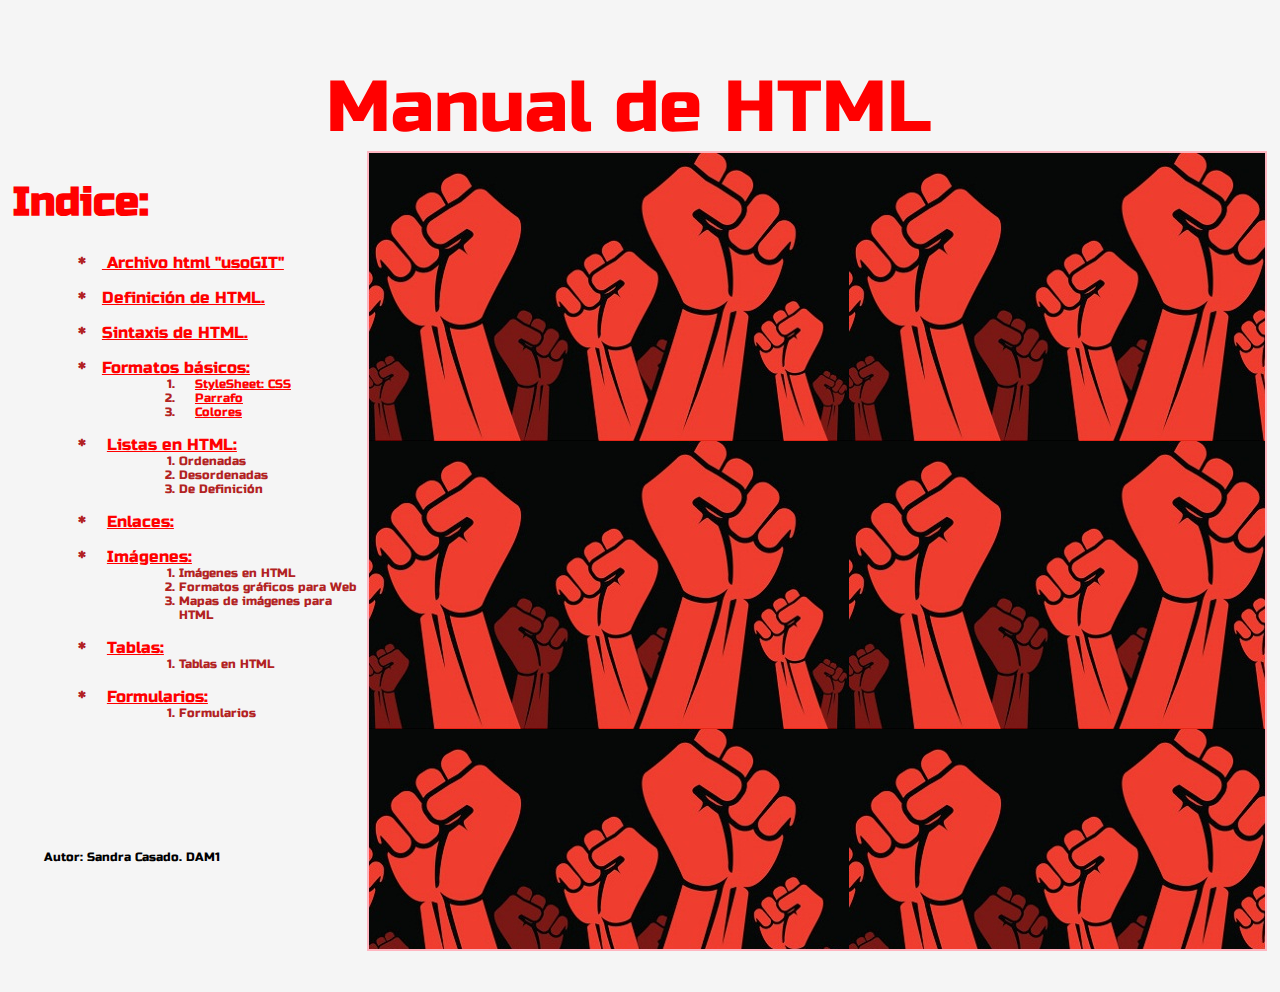
<file: index.html>
<!doctype html>
<html>
    <head>
        <title>Index</title>
        <meta charset="utf-8">
        <meta name="Author" content="Sandra">
        <link type="text/css" rel="stylesheet" href="estilos.css"> 
    </head>
    <body>  
      <header>Manual de HTML</header>
        <table width="900" height="800" align="right">
            <tbody>
                <tr>
                   <td background="manual.jpg"></td>
                </tr>
            </tbody> 
        </table>      
    <h1><b>Indice:</b></h1>
    <ol>*<a href="usoGIT.html"> Archivo html "usoGIT"</a></ol>
    <ol>*<a href="definicion HTML.html">Definición de HTML.</a></ol>
    <ol>*<a href="sintaxis html.html">Sintaxis de HTML.</a></ol>
    <ol start="1">*<a href= formatos_basicos.html>Formatos básicos:</a>
        <li> <a href="hoja de estilo.html">StyleSheet: CSS</a></li>
        <li> <a href="parrafos.html">Parrafo</a></li>
        <li><a href="colores.html"> Colores</a></li>
    </ol>
    <ol start="1">* <a href="listas.html">Listas en HTML:</a>
        <li> Ordenadas</li>
        <li> Desordenadas</li>
        <li> De Definición</li>

    </ol>
    <ol start="1">* <a href="enlaces.html"> Enlaces:</a>       
    </ol>
    <ol start="1">* <a href="Imagenes.html">Imágenes:</a>
        <li> Imágenes en HTML</li>
        <li> Formatos gráficos para Web</li>
        <li> Mapas de imágenes para HTML</li>
    </ol>
    <ol start="1">* <a href="tablas.html">Tablas:</a> 
        <li> Tablas en HTML</li>
    </ol>
    <ol start="1">* <a href="formularios.html">Formularios:</a> 
        <li>Formularios</li>
    </ol>
    <br>
    <br>
    <br>
    <br>
    <br>
    <footer><p>Autor: Sandra Casado. DAM1</p></footer> 
</body>
</html>
</file>
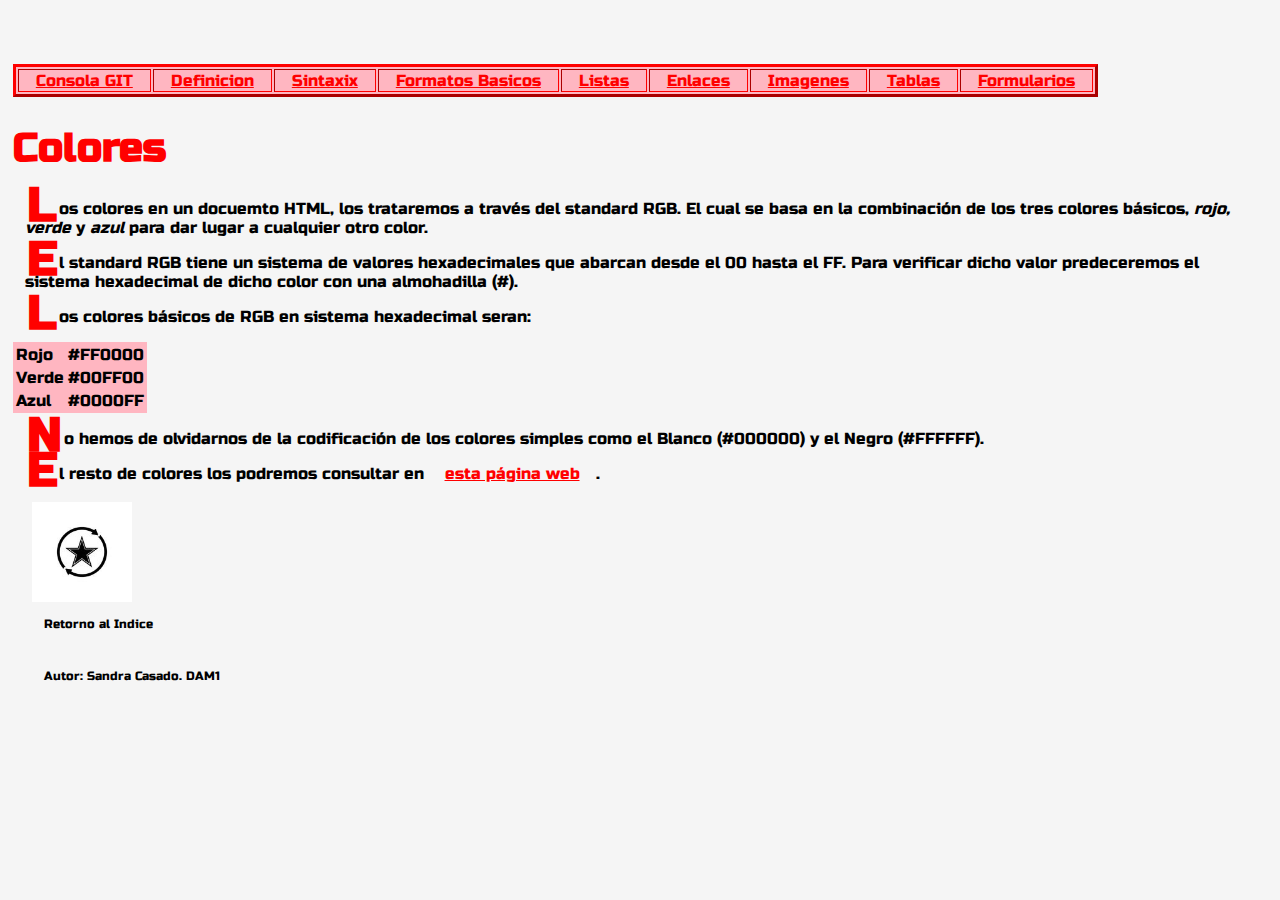
<file: colores.html>
<!doctype html>
<html>
    <head>
        <title>Colores</title>
        <meta charset="utf-8">
        <meta name="Author" content="Sandra">
        <link type="text/css" rel="stylesheet" href="estilos.css"> 
    </head>
    <body>
        <table border="3">
            <tbody>
                <tr>
                    <td><a href="usoGit.html">Consola GIT</a></td>
                    <td><a href="definicion HTML.html">Definicion</a></td>
                    <td><a href="sintaxis html.html">Sintaxix</a></td>
                    <td><a href="formatos_basicos.html">Formatos Basicos</a></td>
                    <td><a href="listas.html">Listas</a></td>
                    <td><a href="enlaces">Enlaces</a></td>
                    <td><a href="Imagenes.html">Imagenes</a></td>
                    <td><a href="tablas.html">Tablas</a></td>
                    <td><a href="formularios">Formularios</a></td>
                </tr>
            </tbody>
        </table>
        <h1>Colores</h1>
        <div id="normal">
            <p>Los colores en un docuemto HTML, los trataremos a través del standard RGB. El cual se basa en la combinación de los tres colores básicos, <i>rojo, verde</i> y <i>azul</i> para dar lugar a cualquier otro color.</p>
            <p>El standard RGB tiene un sistema de valores hexadecimales que abarcan desde el 00 hasta el FF. Para verificar dicho valor predeceremos el sistema hexadecimal de dicho color con una almohadilla (#).</p>
            <p>Los colores básicos de RGB en sistema hexadecimal seran:</p>
            <table>
                <tbody>
                    <tr>
                        <td>Rojo</td>
                        <td>#FF0000</td>
                    </tr>
                    <tr>
                        <td>Verde</td>
                        <td>#00FF00</td>
                    </tr>
                    <tr>
                        <td>Azul</td>
                        <td>#0000FF</td>
                    </tr>
                </tbody>
            </table>
            <p>No hemos de olvidarnos de la codificación de los colores simples como el Blanco (#000000) y el Negro (#FFFFFF).</p>
            <p>El resto de colores  los podremos consultar en <a href="https://www.w3schools.com/w3css/w3css_colors.asp">esta página web</a>.</p>
        </div>
        <footer>
            <img src="retorno.jpg"  width="100" height="100"alt="Retorno al Indice" usemap="#retorno">
        <map name="retorno">
            <area shape="circle" coords="50,50,50" href="index.html" alt="Retorno al Indice">
        </map>
        <p>Retorno al Indice</p>
        <br>
        <p>Autor: Sandra Casado. DAM1</p>
        </footer>      
    </body>
</html>
</file>
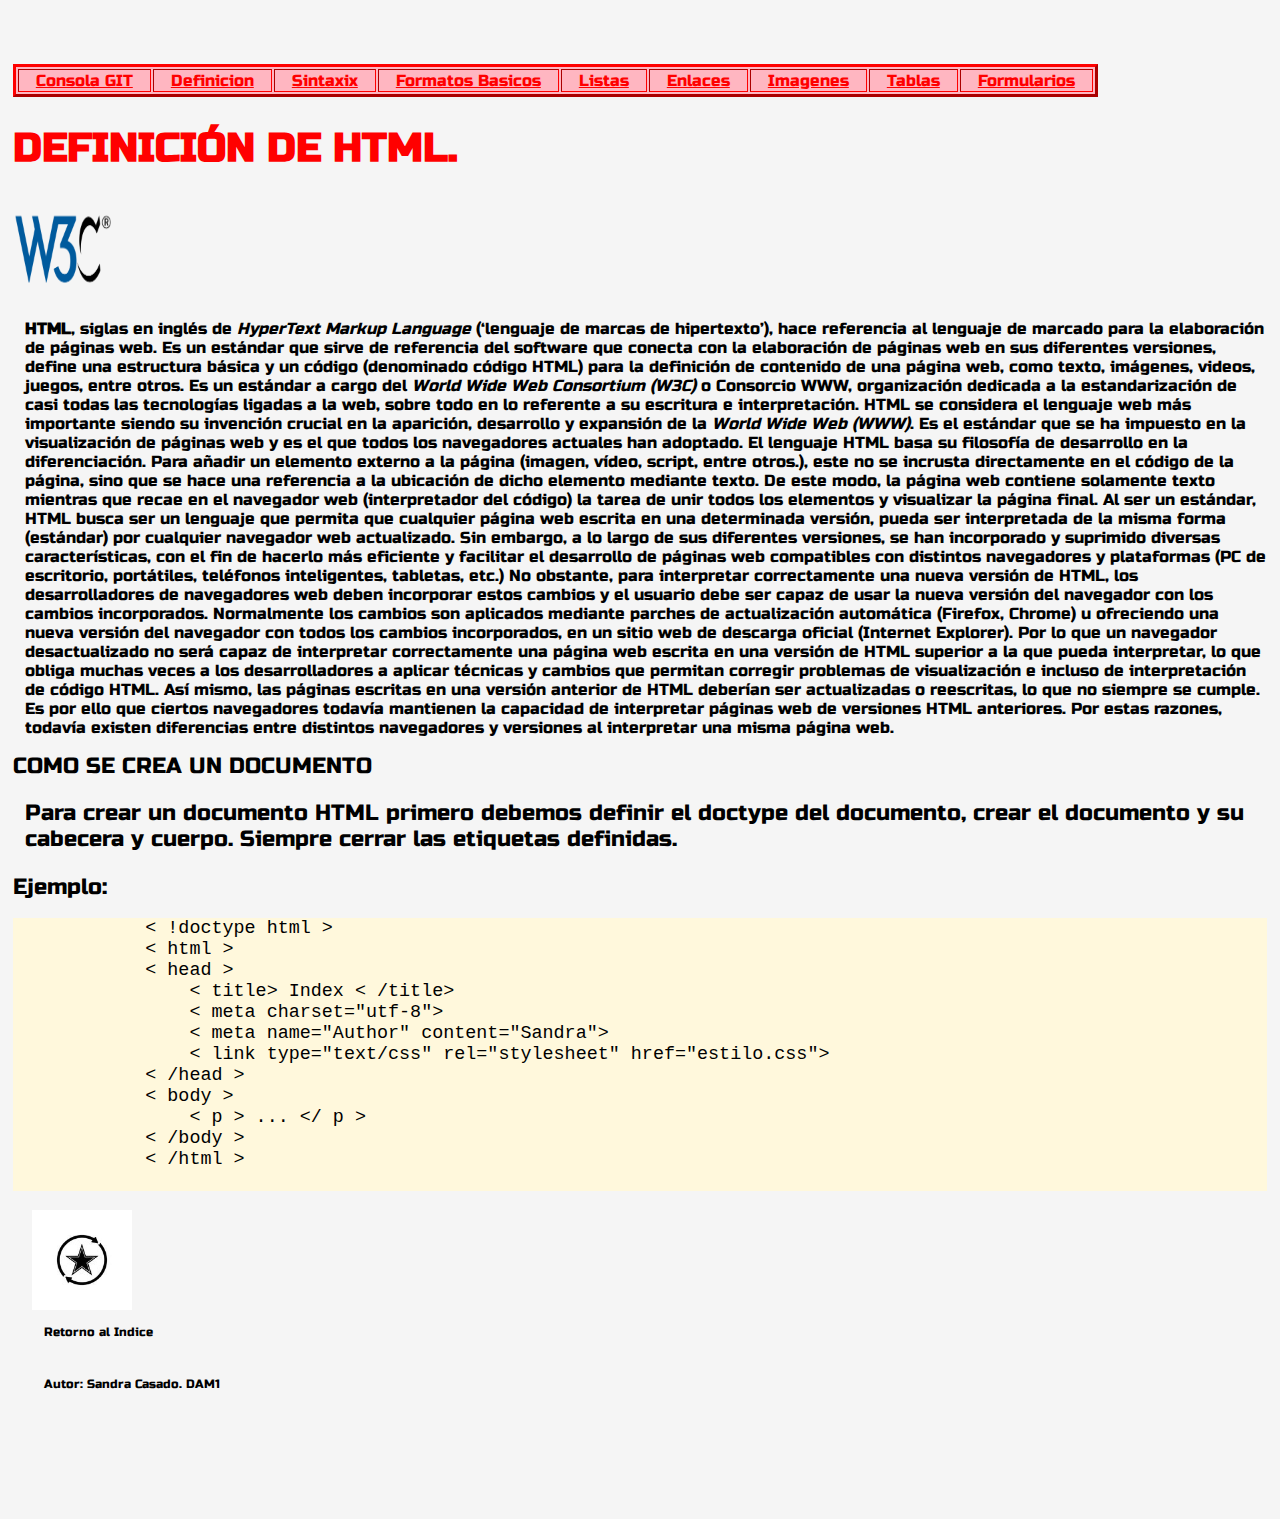
<file: definicion HTML.html>
<!doctype html>
<html>
    <head>
        <title>Definicion HTML</title>
        <meta charset="utf-8">
        <meta name="Author" content="Sandra">
        <link type="text/css" rel="stylesheet" href="estilos.css"> 
    </head>
    <body>
        <table border="3">
            <tbody>
                <tr>
                <td><a href="usoGit.html">Consola GIT</a></td>
				<td><a href="definicion HTML.html">Definicion</a></td>
				<td><a href="sintaxis html.html">Sintaxix</a></td>
				<td><a href="formatos_basicos.html">Formatos Basicos</a></td>
				<td><a href="listas.html">Listas</a></td>
				<td><a href="enlaces">Enlaces</a></td>
				<td><a href="Imagenes.html">Imagenes</a></td>
				<td><a href="tablas.html">Tablas</a></td>
				<td><a href="formularios">Formularios</a></td>
                </tr>
            </tbody>
        </table>
        <h1>DEFINICIÓN DE HTML.</h1>
        <nav>
            <img src="W3C.png"  width="100" height="100"alt="W3C" usemap="#W3C">
            <map name="W3C">
                <area shape="circle" coords="50,50,50" href="https://html.spec.whatwg.org/multipage/" alt="W3C">
            </map>
        </nav>
        <p>
        <b>HTML</b>, siglas en inglés de <i>HyperText Markup Language</i> (‘lenguaje de marcas de hipertexto’), hace referencia al lenguaje de marcado para la elaboración de páginas web. 
        Es un estándar que sirve de referencia del software que conecta con la elaboración de páginas web en sus diferentes versiones, define una estructura básica y un código (denominado código HTML) para la definición de contenido de una página web, como texto, imágenes, videos, juegos, entre otros. 
        Es un estándar a cargo del<i> World Wide Web Consortium (W3C)</i> o Consorcio WWW, organización dedicada a la estandarización de casi todas las tecnologías ligadas a la web, sobre todo en lo referente a su escritura e interpretación. 
        HTML se considera el lenguaje web más importante siendo su invención crucial en la aparición, desarrollo y expansión de la<i> World Wide Web (WWW)</i>. 
        Es el estándar que se ha impuesto en la visualización de páginas web y es el que todos los navegadores actuales han adoptado. El lenguaje HTML basa su filosofía de desarrollo en la diferenciación. Para añadir un elemento externo a la página (imagen, vídeo, script, entre otros.), este no se incrusta directamente en el código de la página, sino que se hace una referencia a la ubicación de dicho elemento mediante texto. De este modo, la página web contiene solamente texto mientras que recae en el navegador web (interpretador del código) la tarea de unir todos los elementos y visualizar la página final. Al ser un estándar, HTML busca ser un lenguaje que permita que cualquier página web escrita en una determinada versión, pueda ser interpretada de la misma forma (estándar) por cualquier navegador web actualizado. Sin embargo, a lo largo de sus diferentes versiones, se han incorporado y suprimido diversas características, con el fin de hacerlo más eficiente y facilitar el desarrollo de páginas web compatibles con distintos navegadores y plataformas (PC de escritorio, portátiles, teléfonos inteligentes, tabletas, etc.) No obstante, para interpretar correctamente una nueva versión de HTML, los desarrolladores de navegadores web deben incorporar estos cambios y el usuario debe ser capaz de usar la nueva versión del navegador con los cambios incorporados. Normalmente los cambios son aplicados mediante parches de actualización automática (Firefox, Chrome) u ofreciendo una nueva versión del navegador con todos los cambios incorporados, en un sitio web de descarga oficial (Internet Explorer). Por lo que un navegador desactualizado no será capaz de interpretar correctamente una página web escrita en una versión de HTML superior a la que pueda interpretar, lo que obliga muchas veces a los desarrolladores a aplicar técnicas y cambios que permitan corregir problemas de visualización e incluso de interpretación de código HTML. Así mismo, las páginas escritas en una versión anterior de HTML deberían ser actualizadas o reescritas, lo que no siempre se cumple. Es por ello que ciertos navegadores todavía mantienen la capacidad de interpretar páginas web de versiones HTML anteriores. Por estas razones, todavía existen diferencias entre distintos navegadores y versiones al interpretar una misma página web.
        </P>
        <section>COMO SE CREA UN DOCUMENTO 
            <p>Para crear un documento HTML primero debemos definir el doctype del documento, crear el documento y su cabecera y cuerpo. Siempre cerrar las etiquetas definidas.</p>
        </section>
        <section>Ejemplo:
        <pre class="ejemplo">
            &lt !doctype html &gt
            &lt html &gt
            &lt head &gt
                &lt title&gt Index &lt /title&gt
                &lt meta charset="utf-8"&gt
                &lt meta name="Author" content="Sandra"&gt
                &lt link type="text/css" rel="stylesheet" href="estilo.css"&gt
            &lt /head &gt
            &lt body &gt
                &lt p &gt ... &lt/ p &gt
            &lt /body &gt
            &lt /html &gt
        </pre>    
        </section>
        <footer>
            <img src="retorno.jpg"  width="100" height="100"alt="Retorno al Indice" usemap="#retorno">
        <map name="retorno">
            <area shape="circle" coords="50,50,50" href="index.html" alt="Retorno al Indice">
        </map>
        <p>Retorno al Indice</p>
        <br>
        <p>Autor: Sandra Casado. DAM1</p>
        </footer>  
    </body>
</html>
</file>
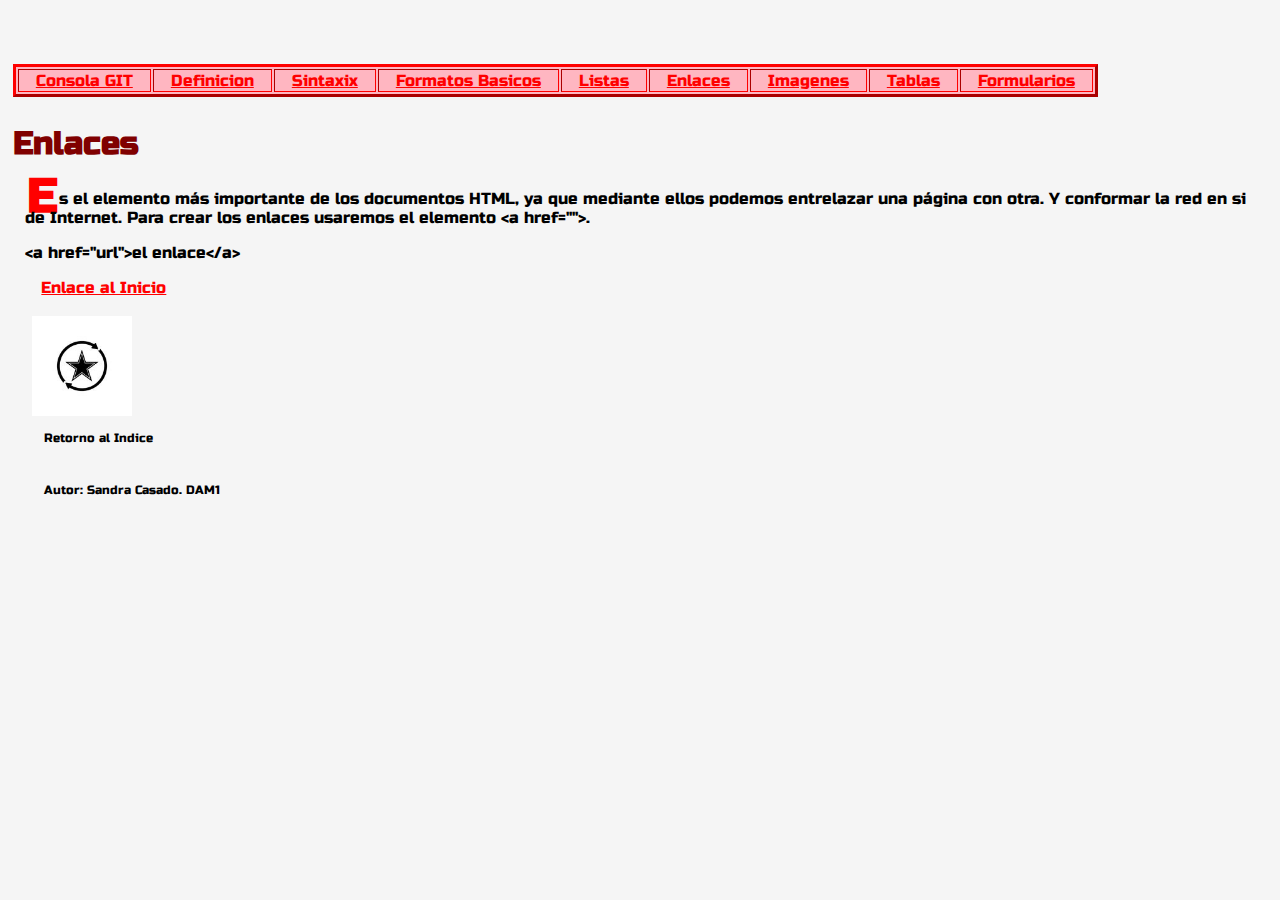
<file: enlaces.html>
<!doctype html>
<html>
    <head>
        <title>enlaces</title>
        <meta charset="utf-8">
        <meta name="Author" content="Sandra">
        <link type="text/css" rel="stylesheet" href="estilos.css"> 
    </head>
    <body>
        <table border="3">
            <tbody>
                <tr>
                <td><a href="usoGit.html">Consola GIT</a></td>
				<td><a href="definicion HTML.html">Definicion</a></td>
				<td><a href="sintaxis html.html">Sintaxix</a></td>
				<td><a href="formatos_basicos.html">Formatos Basicos</a></td>
				<td><a href="listas.html">Listas</a></td>
				<td><a href="enlaces">Enlaces</a></td>
				<td><a href="Imagenes.html">Imagenes</a></td>
				<td><a href="tablas.html">Tablas</a></td>
				<td><a href="formularios">Formularios</a></td>
                </tr>
            </tbody>
        </table>
        <h2>Enlaces</h2>
    <div id="normal">
        <p>Es el elemento más importante de los documentos HTML, ya que mediante ellos podemos entrelazar una página con otra. Y conformar la red en si de Internet. Para crear los enlaces usaremos el elemento &lt;a href=""&gt;.</p>
    </div>
        <p>&lt;a href="url"&gt;el enlace&lt;/a&gt;</p>
        <p><a href="index.html">Enlace al Inicio</a></p>
    
    <footer>
		<img src="retorno.jpg"  width="100" height="100"alt="Retorno al Indice" usemap="#retorno">
	<map name="retorno">
		<area shape="circle" coords="50,50,50" href="index.html" alt="Retorno al Indice">
	</map>
    <p>Retorno al Indice</p>
    <br>
        <p>Autor: Sandra Casado. DAM1</p>
	</footer>       
    </body>
    
</html>
</file>
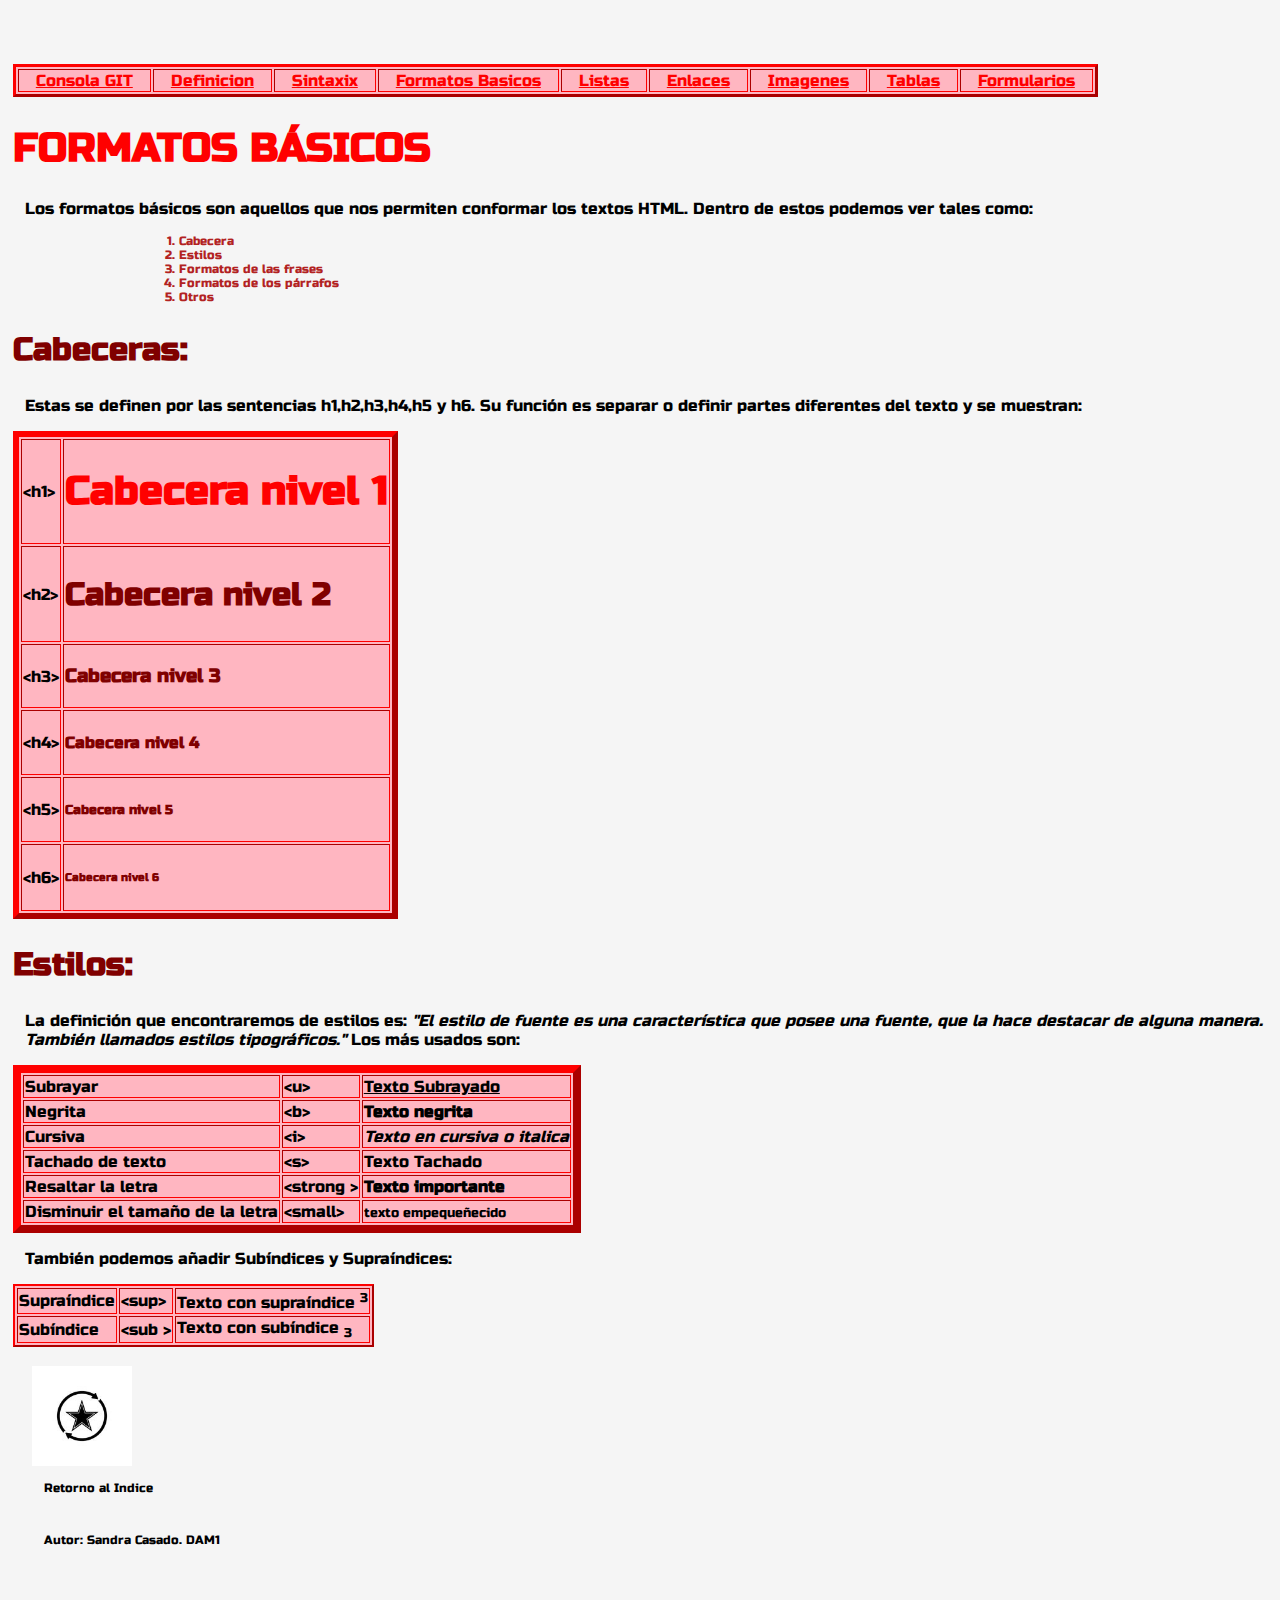
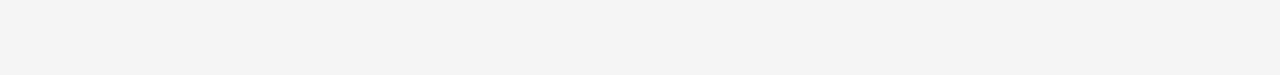
<file: formatos_basicos.html>
<!doctype html>
<html>
    <head>
        <title>formatos basicos html.</title>
        <meta charset="utf-8">
        <meta name="Author" content="Sandra">
        <link type="text/css" rel="stylesheet" href="estilos.css"> 
    </head>
    <body>
        <table border="3">
            <tbody>
                <tr>
                <td><a href="usoGit.html">Consola GIT</a></td>
				<td><a href="definicion HTML.html">Definicion</a></td>
				<td><a href="sintaxis html.html">Sintaxix</a></td>
				<td><a href="formatos_basicos.html">Formatos Basicos</a></td>
				<td><a href="listas.html">Listas</a></td>
				<td><a href="enlaces">Enlaces</a></td>
				<td><a href="Imagenes.html">Imagenes</a></td>
				<td><a href="tablas.html">Tablas</a></td>
				<td><a href="formularios">Formularios</a></td>
                </tr>
            </tbody>
        </table>
       <h1>FORMATOS BÁSICOS</h1>
       <p>Los formatos básicos son aquellos que nos permiten conformar los textos HTML. Dentro de estos podemos ver tales como:</p>
       <ol start="1">
           <li>Cabecera</li>
           <li>Estilos</li>
           <li>Formatos de las frases</li>
           <li>Formatos de los párrafos</li>
           <li>Otros</li>
       </ol>
       <h2>Cabeceras:</h2>
       <p>Estas se definen por las sentencias h1,h2,h3,h4,h5 y h6. Su función es separar o definir partes diferentes del texto y se muestran:</p>
       <table border="6">
       <tbody>
            <tr>
               <td>&lt;h1&gt;</td>
               <td><h1>Cabecera nivel 1</h1></td>
            </tr>
            <tr>
                <td>&lt;h2&gt;</td>
                <td><h2>Cabecera nivel 2</h2></td>
             </tr>
             <tr>
                <td>&lt;h3&gt;</td>
                <td><h3>Cabecera nivel 3</h3></td>
             </tr>
             <tr>
                <td>&lt;h4&gt;</td>
                <td><h4>Cabecera nivel 4</h4></td>
             </tr>
             <tr>
                <td>&lt;h5&gt;</td>
                <td><h5>Cabecera nivel 5</h5></td>
             </tr>
             <tr>
                <td>&lt;h6&gt;</td>
                <td><h6>Cabecera nivel 6</h6></td>
             </tr>            
       </tbody> 
       </table>
       <h2>Estilos:</h2>
       <p>La definición que encontraremos de estilos es:<i> "El estilo de fuente es una característica que posee una fuente, que la hace destacar de alguna manera. También llamados estilos tipográficos."</i> Los más usados son:</p>
       <table border="8">
           <tbody>
               <tr>
                   <td>Subrayar</td>
                   <td>&lt;u&gt;</td>
                   <td><u>Texto Subrayado</u></td>
               </tr>
               <tr>
                    <td>Negrita</td>
                    <td>&lt;b&gt;</td>
                    <td><b>Texto negrita</b></td>
                </tr>
                <tr>
                    <td>Cursiva</td>
                    <td>&lt;i&gt;</td>
                    <td><i>Texto en cursiva o italica</i></td>
                </tr>
                <tr>
                     <td>Tachado de texto</td>
                     <td>&lt;s&gt;</td>
                     <td>Texto Tachado</td>
                 </tr>               
                 <tr>
                    <td>Resaltar la letra</td>
                    <td>&lt;strong &gt;</td>
                    <td><strong>Texto importante</strong></td>
                </tr>
                <tr>
                     <td>Disminuir el tamaño de la letra</td>
                     <td>&lt;small&gt;</td>
                     <td><small>texto empequeñecido</small></td>
                 </tr>
           </tbody>
       </table>
       <p>También podemos añadir Subíndices y Supraíndices:</p>
       <table border="2">
           <tbody>
               <tr>
                   <td>Supraíndice</td>
                   <td>&lt;sup&gt;</td>
                   <td>Texto con supraíndice <sup>3</sup></td>
                </tr>
                <tr>
                    <td>Subíndice</td>
                    <td>&lt;sub &gt;</td>
                    <td>Texto con subíndice <sub>3</sub></td>
                </tr>

           </tbody>
       </table>
       <footer>
		<img src="retorno.jpg"  width="100" height="100"alt="Retorno al Indice" usemap="#retorno">
	<map name="retorno">
		<area shape="circle" coords="50,50,50" href="index.html" alt="Retorno al Indice">
	</map>
    <p>Retorno al Indice</p>
    <br>
        <p>Autor: Sandra Casado. DAM1</p>
	</footer>  
    </body>
</html>
</file>
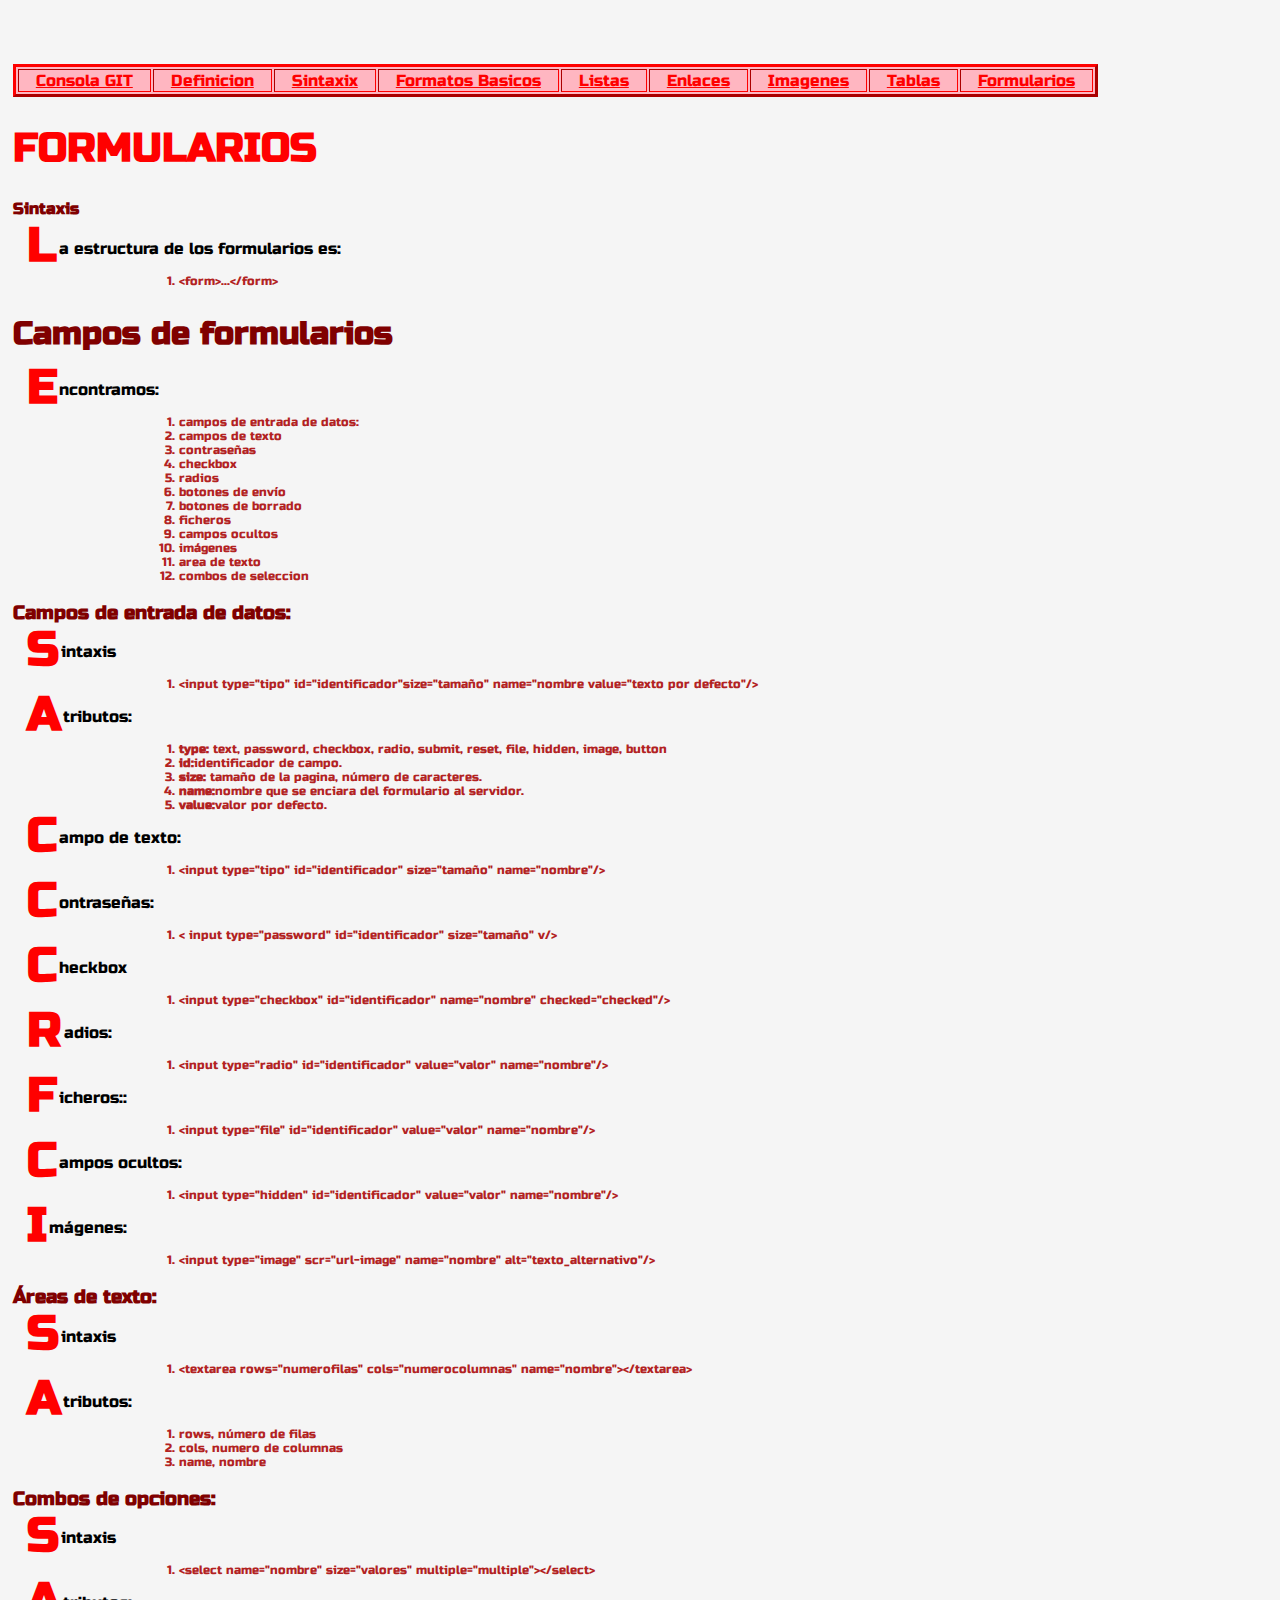
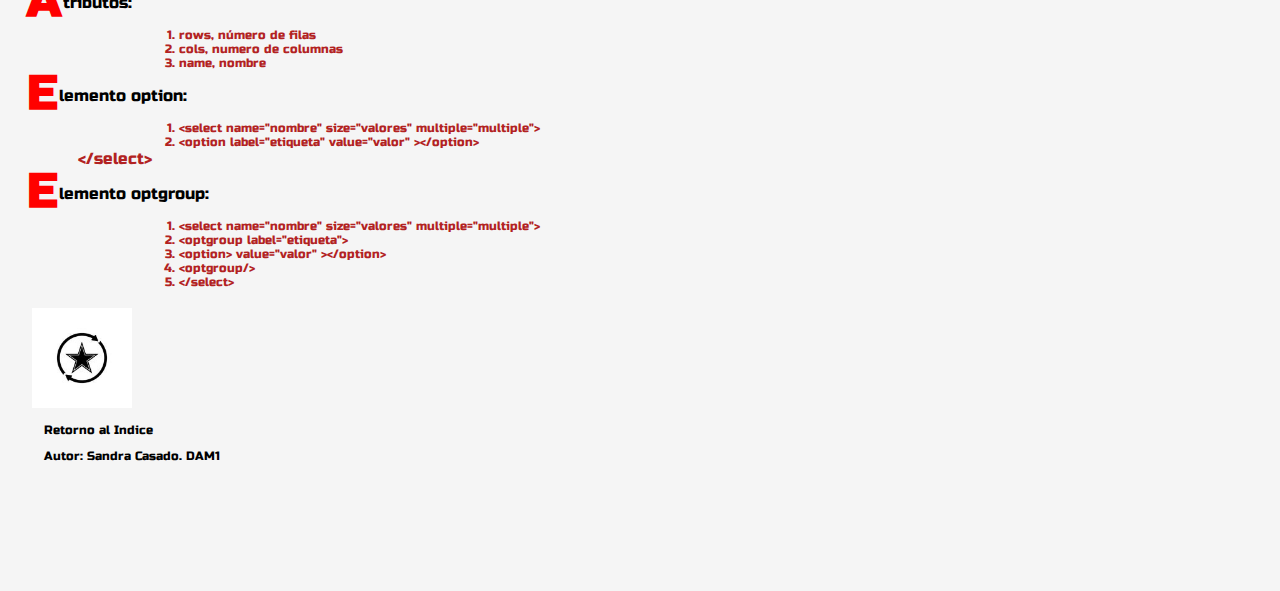
<file: formularios.html>
<!doctype html>
<html>
    <head>
        <title>formularios</title>
        <meta charset="utf-8">
        <meta name="Author" content="Sandra">
        <link type="text/css" rel="stylesheet" href="estilos.css"> 
    </head>
    <body>
        <table border="3">
            <tbody>
                <tr>
                    <td><a href="usoGit.html">Consola GIT</a></td>
                    <td><a href="definicion HTML.html">Definicion</a></td>
                    <td><a href="sintaxis html.html">Sintaxix</a></td>
                    <td><a href="formatos_basicos.html">Formatos Basicos</a></td>
                    <td><a href="listas.html">Listas</a></td>
                    <td><a href="enlaces">Enlaces</a></td>
                    <td><a href="Imagenes.html">Imagenes</a></td>
                    <td><a href="tablas.html">Tablas</a></td>
                    <td><a href="formularios.html">Formularios</a></td>
    
                </tr>
            </tbody>
        </table>
        <h1>FORMULARIOS</h1>
        <h4>Sintaxis</h4>
            <div id="normal">
                <p>La estructura de los formularios es:</p>
                <ol>
                    <li>&lt;form&gt;...&lt;/form&gt;</li>
                </ol>
            </div>
            <h2>Campos de formularios</h2>
            <div id="normal">
                <p>Encontramos:</p>
                <ol start="1">
                    <li>campos de entrada de datos:
                        <li>campos de texto</li>
                        <li>contraseñas</li>
                        <li>checkbox</li>
                        <li>radios</li>
                        <li>botones de envío</li>
                        <li>botones de borrado</li>
                        <li>ficheros</li>
                        <li>campos ocultos</li>
                        <li>imágenes</li>           
                    </li>
                    <li>area de texto</li>
                    <li>combos de seleccion</li>
                </ol>
            </div>
            <h3>Campos de entrada de datos:</h3>
            <div id="normal">
                <p>sintaxis</p>
            </div>
            <ol>
                <li>&lt;input type="tipo" id="identificador"size="tamaño" name="nombre value="texto por defecto"/&gt;</li>
            </ol>
            <div id="normal">
                <p>atributos:</p>
            </div>
                <ol start="i">
                    <li><b>type:</b> text, password, checkbox, radio, submit, reset, file, hidden, image, button</li>
                    <li><b>id:</b>identificador de campo.</li>
                    <li><b>size:</b> tamaño de la pagina, número de caracteres.</li>
                    <li><b>name:</b>nombre que se enciara del formulario al servidor.</li>
                    <li><b>value:</b>valor por defecto.</li>
                </ol>
                <div id="normal">
                    <p>campo de texto:</p>
                </div>
                <ol>
                    <li>&lt;input type="tipo" id="identificador" size="tamaño" name="nombre"/&gt;</li>
                </ol>
                <div id="normal">
                    <p>contraseñas:</p>
                </div>
                <ol>
                    <li>&lt; input type="password" id="identificador"  size="tamaño" v/&gt;</li>
                </ol>
                <div id="normal">
                    <p>checkbox</p>
                </div>
                <ol>
                    <li>&lt;input type="checkbox" id="identificador" name="nombre" checked="checked"/&gt;</li>
                </ol>
                <div id="normal">
                    <p>radios:</p>
                </div>
                <ol>
                    <li>&lt;input type="radio" id="identificador" value="valor" name="nombre"/&gt;</li>
                </ol>
                <div id="normal">
                    <p>ficheros::</p>
                </div>
                <ol>
                    <li>&lt;input type="file" id="identificador" value="valor" name="nombre"/&gt;</li>
                </ol>
                <div id="normal">
                    <p>campos ocultos:</p>
                </div>
                <ol>
                    <li>&lt;input type="hidden" id="identificador" value="valor" name="nombre"/&gt;</li>
                </ol>
                <div id="normal">
                    <p>imágenes:</p>
                </div>
                <ol>
                    <li>&lt;input type="image" scr="url-image" name="nombre" alt="texto_alternativo"/&gt;</li>
                </ol>
            <h3>Áreas de texto:</h3>
            <div id="normal">
                <p>sintaxis</p>
            </div>
            <ol>
                <li>&lt;textarea rows="numerofilas" cols="numerocolumnas" name="nombre"&gt;&lt;/textarea&gt;</li>
            </ol>
            <div id="normal">
                <p>atributos:</p>
            </div>
            <ol>
                <li>rows, número de filas</li>
                <li>cols, numero de columnas</li>
                <li>name, nombre</li>
            </ol>
            <h3>Combos de opciones:</h3>
            <div id="normal">
                <p>sintaxis</p>
            </div>
            <ol>
                <li>&lt;select name="nombre" size="valores" multiple="multiple"&gt;&lt;/select&gt;</li>
            </ol>
            <div id="normal">
                <p>atributos:</p>
            </div>
            <ol>
                <li>rows, número de filas</li>
                <li>cols, numero de columnas</li>
                <li>name, nombre</li>
            </ol>
            <div id="normal">
                <p>elemento option:</p>
            </div>
            <ol>
                <li>&lt;select name="nombre" size="valores" multiple="multiple"&gt;
                    <li>&lt;option label="etiqueta" value="valor" &gt;&lt;/option&gt;</li>
                &lt;/select&gt;</li>                 
            </ol>
            <div id="normal">
                <p>elemento optgroup:</p>
            </div>
            <ol>
                <li>&lt;select name="nombre" size="valores" multiple="multiple"&gt;
                    <li>&lt;optgroup label="etiqueta"&gt;</li>
                    <li>&lt;option&gt; value="valor" &gt;&lt;/option&gt;</li>
                    <li>&lt;optgroup/&gt;</li>
                <li>&lt;/select&gt;</li>                 
            </ol>
                       
        <footer>
            <img src="retorno.jpg"  width="100" height="100"alt="Retorno al Indice" usemap="#retorno">
        <map name="retorno">
            <area shape="circle" coords="50,50,50" href="index.html" alt="Retorno al Indice">
        </map>
        <p>Retorno al Indice</p>
        <p>Autor: Sandra Casado. DAM1</p>
        </footer>          
    </body>
</html>
</file>
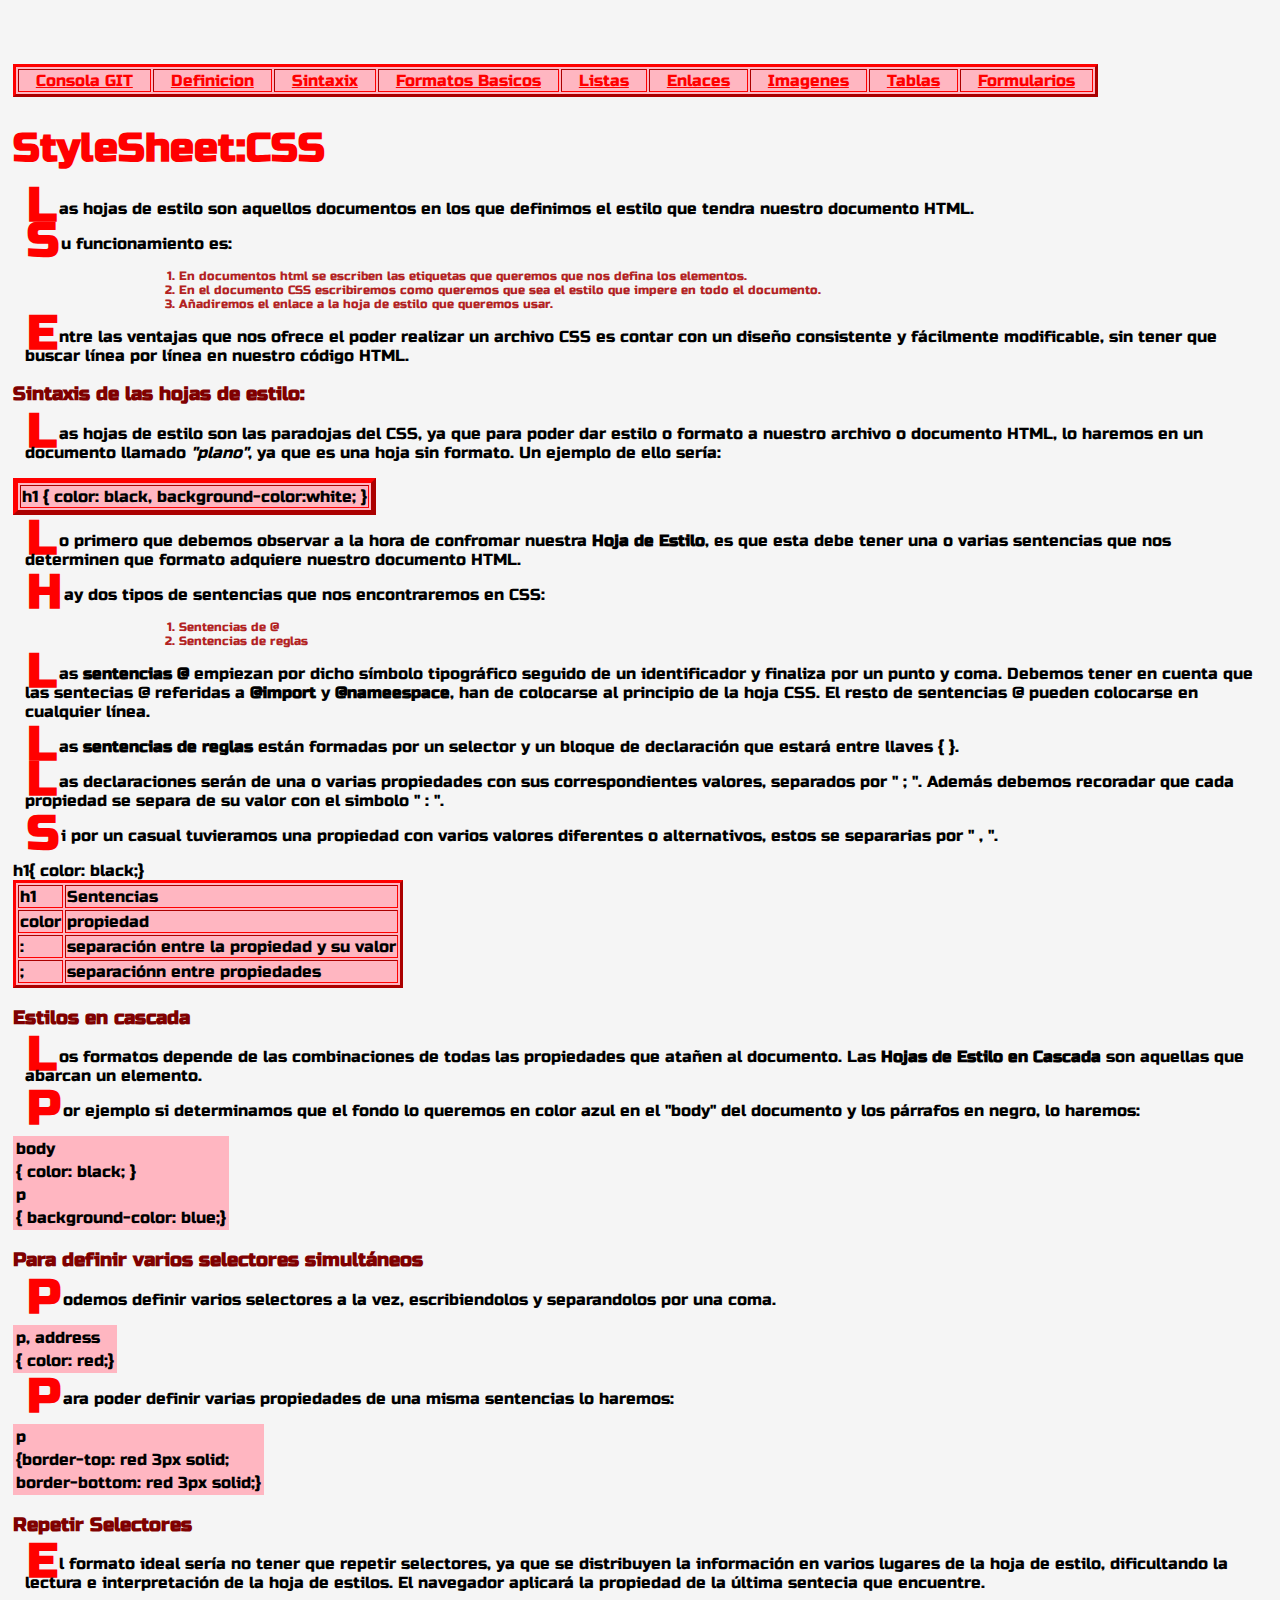
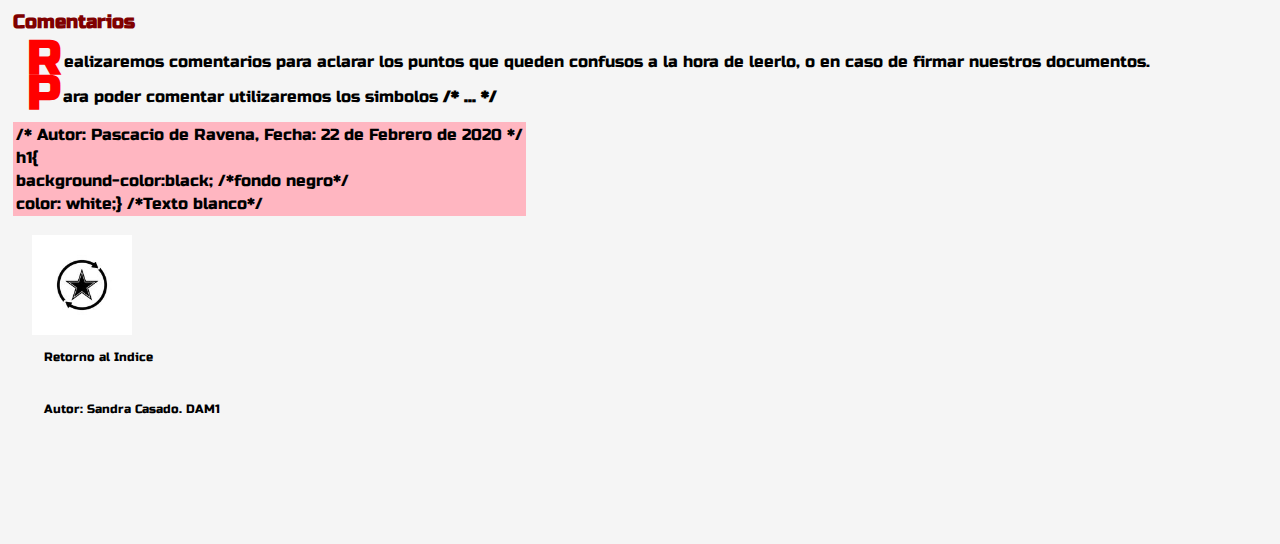
<file: hoja de estilo.html>
<!doctype html>
<html>
    <head>
        <title>StyleSheet</title>
        <meta charset="utf-8">
        <meta name="Author" content="Sandra">
        <link type="text/css" rel="stylesheet" href="estilos.css"> 
    </head>
    <body>
        <table border="3">
            <tbody>
                <tr>
                <td><a href="usoGit.html">Consola GIT</a></td>
				<td><a href="definicion HTML.html">Definicion</a></td>
				<td><a href="sintaxis html.html">Sintaxix</a></td>
				<td><a href="formatos_basicos.html">Formatos Basicos</a></td>
				<td><a href="listas.html">Listas</a></td>
				<td><a href="enlaces">Enlaces</a></td>
				<td><a href="Imagenes.html">Imagenes</a></td>
				<td><a href="tablas.html">Tablas</a></td>
				<td><a href="formularios">Formularios</a></td>
                </tr>
            </tbody>
        </table>
        <h1>StyleSheet:CSS</h1>
       <div id="normal">
           <p>Las hojas de estilo son aquellos documentos en los que definimos el estilo que tendra nuestro documento HTML.</p>
           <p>Su funcionamiento es: </p>
       </div>
       <ol start="a">
           <li>En documentos html se escriben las etiquetas que queremos que nos defina los elementos.</li>
           <li>En el documento CSS escribiremos como queremos que sea el estilo que impere en todo el documento.</li>
           <li>Añadiremos el enlace a la hoja de estilo que queremos usar.</li>
       </ol>
       <div id="normal">
           <p>Entre las ventajas que nos ofrece el poder realizar un archivo CSS es contar con un diseño consistente y fácilmente modificable, sin tener que buscar línea por línea en nuestro código HTML.</p>
       </div>
       <h3>Sintaxis de las hojas de estilo:</h3>
       <div id="normal">
           <p>Las hojas de estilo son las paradojas del CSS, ya que para poder dar estilo o formato a nuestro archivo o documento HTML, lo haremos en un documento llamado <i>"plano"</i>, ya que es una hoja sin formato. Un ejemplo de ello sería:</p>
           <table border="5">
            <tbody>
                <tr>
                    <td>h1 { color: black, background-color:white; }</td>
                </tr>
            </tbody> 
           </table>
           <p>Lo primero que debemos observar a la hora de confromar nuestra <strong>Hoja de Estilo</strong>, es que esta debe tener una o varias sentencias que nos determinen que formato adquiere nuestro documento HTML.</p>
           <p>Hay dos tipos de sentencias que nos encontraremos en CSS: </p> 
        </div>
        <ol start="*">
            <li>Sentencias de @</li>
            <li>Sentencias de reglas</li>
        </ol>
        <div id="normal">
            <p>Las <b>sentencias @</b> empiezan por dicho símbolo tipográfico seguido de un identificador y finaliza por un punto y coma. Debemos tener en cuenta que las sentecias @ referidas a <b>@import</b> y <b>@nameespace</b>, han de colocarse al principio de la hoja CSS. El resto de sentencias @ pueden colocarse en cualquier línea.</p>
            <p>Las <b>sentencias de reglas</b> están formadas por un selector y un bloque de declaración que estará entre llaves { }.</p>
            <p>Las declaraciones serán de una o varias propiedades con sus correspondientes valores, separados por " ; ". Además debemos recoradar que cada propiedad se separa de su valor con el simbolo " : ".</p>
            <p>Si por un casual tuvieramos una propiedad con varios valores diferentes o alternativos, estos se separarias por " , ".</p>
        </div>
        <table border="3">
            <thead>h1{ color: black;}</thead>
            <tbody>
                <tr>
                    <td>h1</td> <td>Sentencias</td>
                </tr>
                <tr>
                    <td>color</td><td>propiedad</td>
                </tr>
                <tr>
                    <td>:</td><td>separación entre la propiedad y su valor</td>
                </tr>
                <tr>
                    <td>;</td><td>separaciónn entre propiedades</td>
                </tr>               
            </tbody> 
           </table>
        <h3>Estilos en cascada</h3>
        <div id="normal">
            <p>Los formatos depende de las combinaciones de todas las propiedades que atañen al documento. Las <b>Hojas de Estilo en Cascada</b> son aquellas que abarcan un elemento.</p>
            <p>Por ejemplo si determinamos que el fondo lo queremos en color azul en el "body" del documento y los párrafos en negro, lo haremos:</p>
        </div>
        <table border="0">
            <tbody>
                <tr>
                    <td>body </td>
                </tr>
                <tr>
                    <td>{ color: black; }</td>
                </tr>
                <tr>
                    <td>p</td>
                </tr>
                <tr>
                <td>{ background-color: blue;}</td>
                </tr>
            </tbody>
        </table>
        <h3>Para definir varios selectores simultáneos</h3>
        <div id="normal">
            <p>Podemos definir varios selectores a la vez, escribiendolos y separandolos por una coma.</p>
        </div>
        <table id="0">
            <tbody>
                <tr>
                    <td>p, address </td>
                </tr>
                <tr>
                    <td>{ color: red;}</td>
                </tr>
            </tbody>
        </table>
        <div id="normal">
            <p>Para poder definir varias propiedades de una misma sentencias lo haremos:</p>
        </div>
        <table>
            <tbody>
                <tr>
                    <td>p</td>
                </tr>
                <tr>
                    <td>{border-top: red 3px solid;</td>
                </tr>
                <tr>
                    <td>border-bottom: red 3px solid;}</td>
                </tr>
            </tbody>
        </table>
        <h3>Repetir Selectores</h3>
        <div id="normal">
            <p>El formato ideal sería no tener que repetir selectores, ya que se distribuyen la información en varios lugares de la hoja de estilo, dificultando la lectura e interpretación de la hoja de estilos. El navegador aplicará la propiedad de la última sentecia que encuentre.</p>
        </div>
        <h3>Comentarios</h3>
        <div id="normal">
            <p>Realizaremos comentarios para aclarar los puntos que queden confusos a la hora de leerlo, o en caso de firmar nuestros documentos.</p>
            <p>Para poder comentar utilizaremos los simbolos <b>/* ... */</b></p>
        </div>
        <table>
            <tbody>
                <tr>
                    <td>/* Autor: Pascacio de Ravena, Fecha: 22 de Febrero de 2020 */</td>
                </tr>
                <tr>
                    <td>h1{</td>
                </tr>
                <tr>
                    <td>background-color:black; /*fondo negro*/</td>
                </tr>
                <tr>
                    <td>color: white;} /*Texto blanco*/</td>
                </tr>
            </tbody>
        </table>
        <footer>
            <img src="retorno.jpg"  width="100" height="100"alt="Retorno al Indice" usemap="#retorno">
        <map name="retorno">
            <area shape="circle" coords="50,50,50" href="index.html" alt="Retorno al Indice">
        </map>
        <p>Retorno al Indice</p>
        <br>
        <p>Autor: Sandra Casado. DAM1</p>
        </footer>  
    </body> 
</html>
</file>
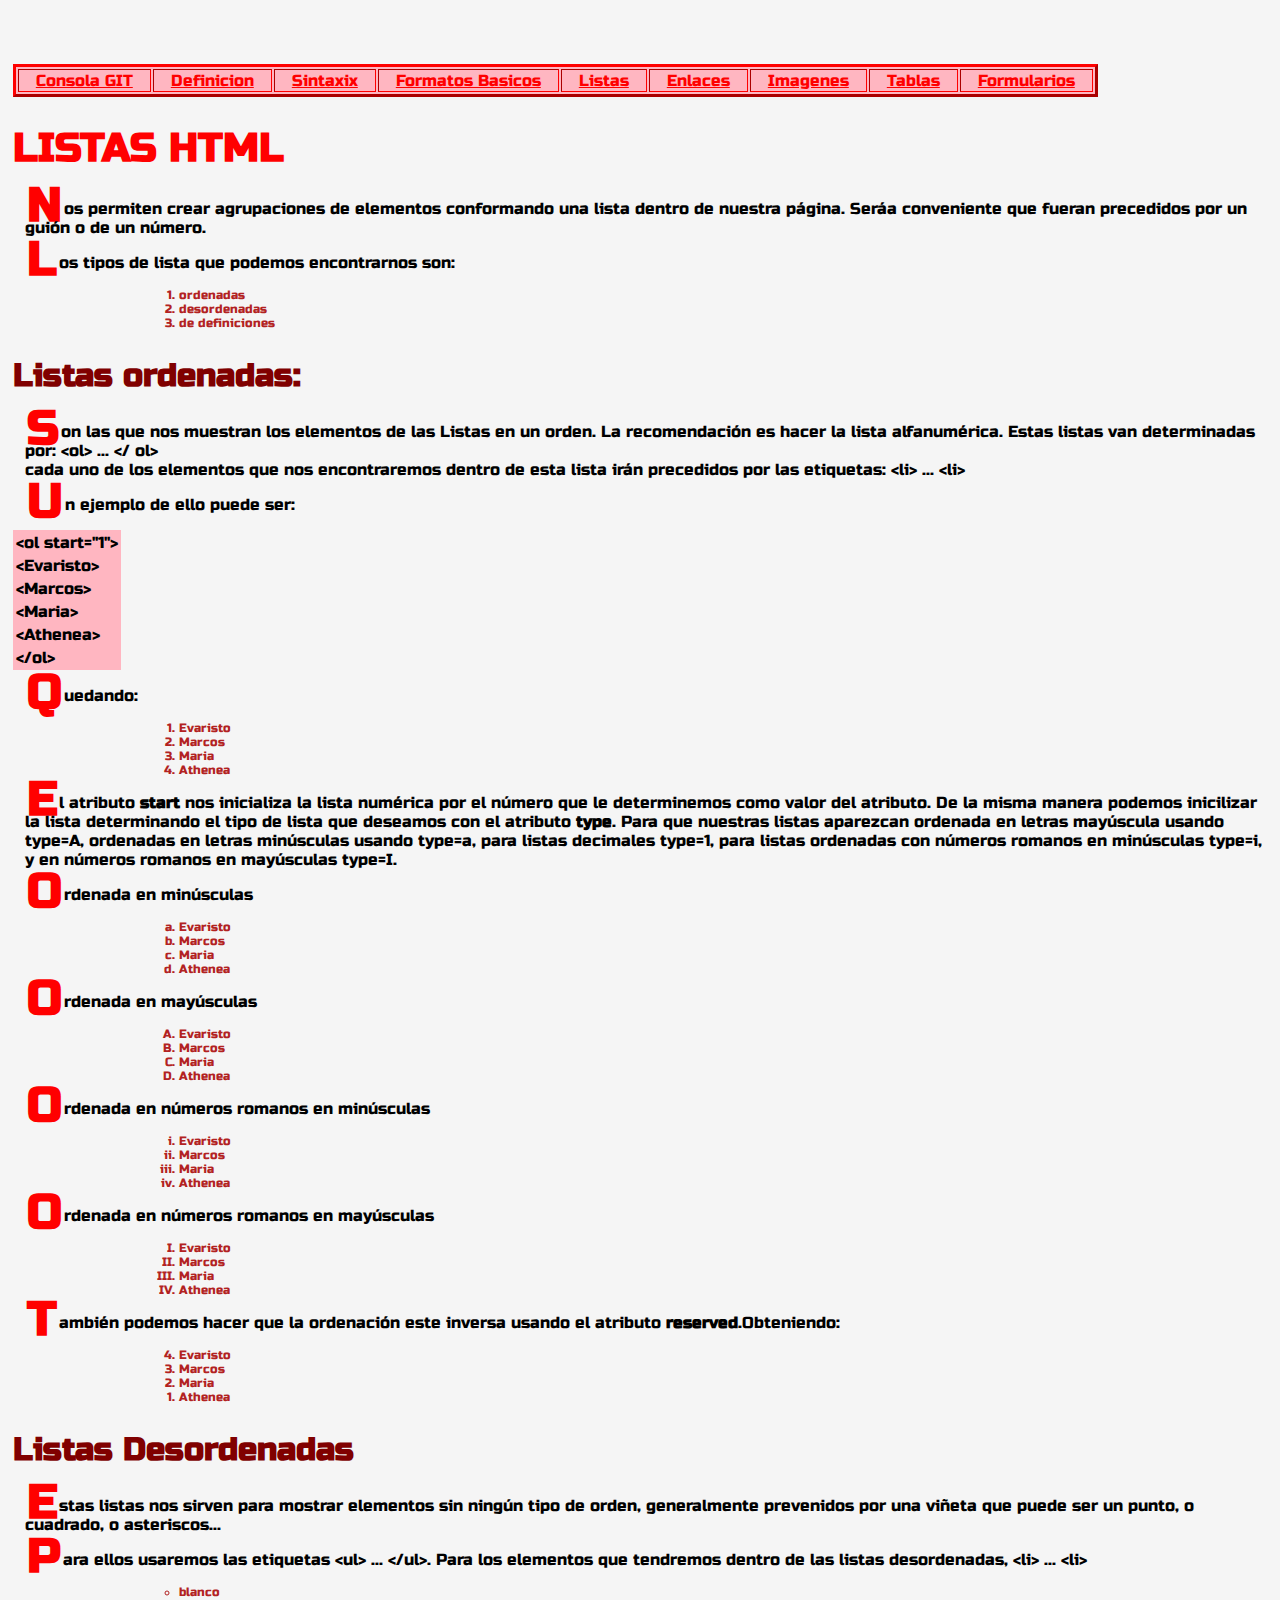
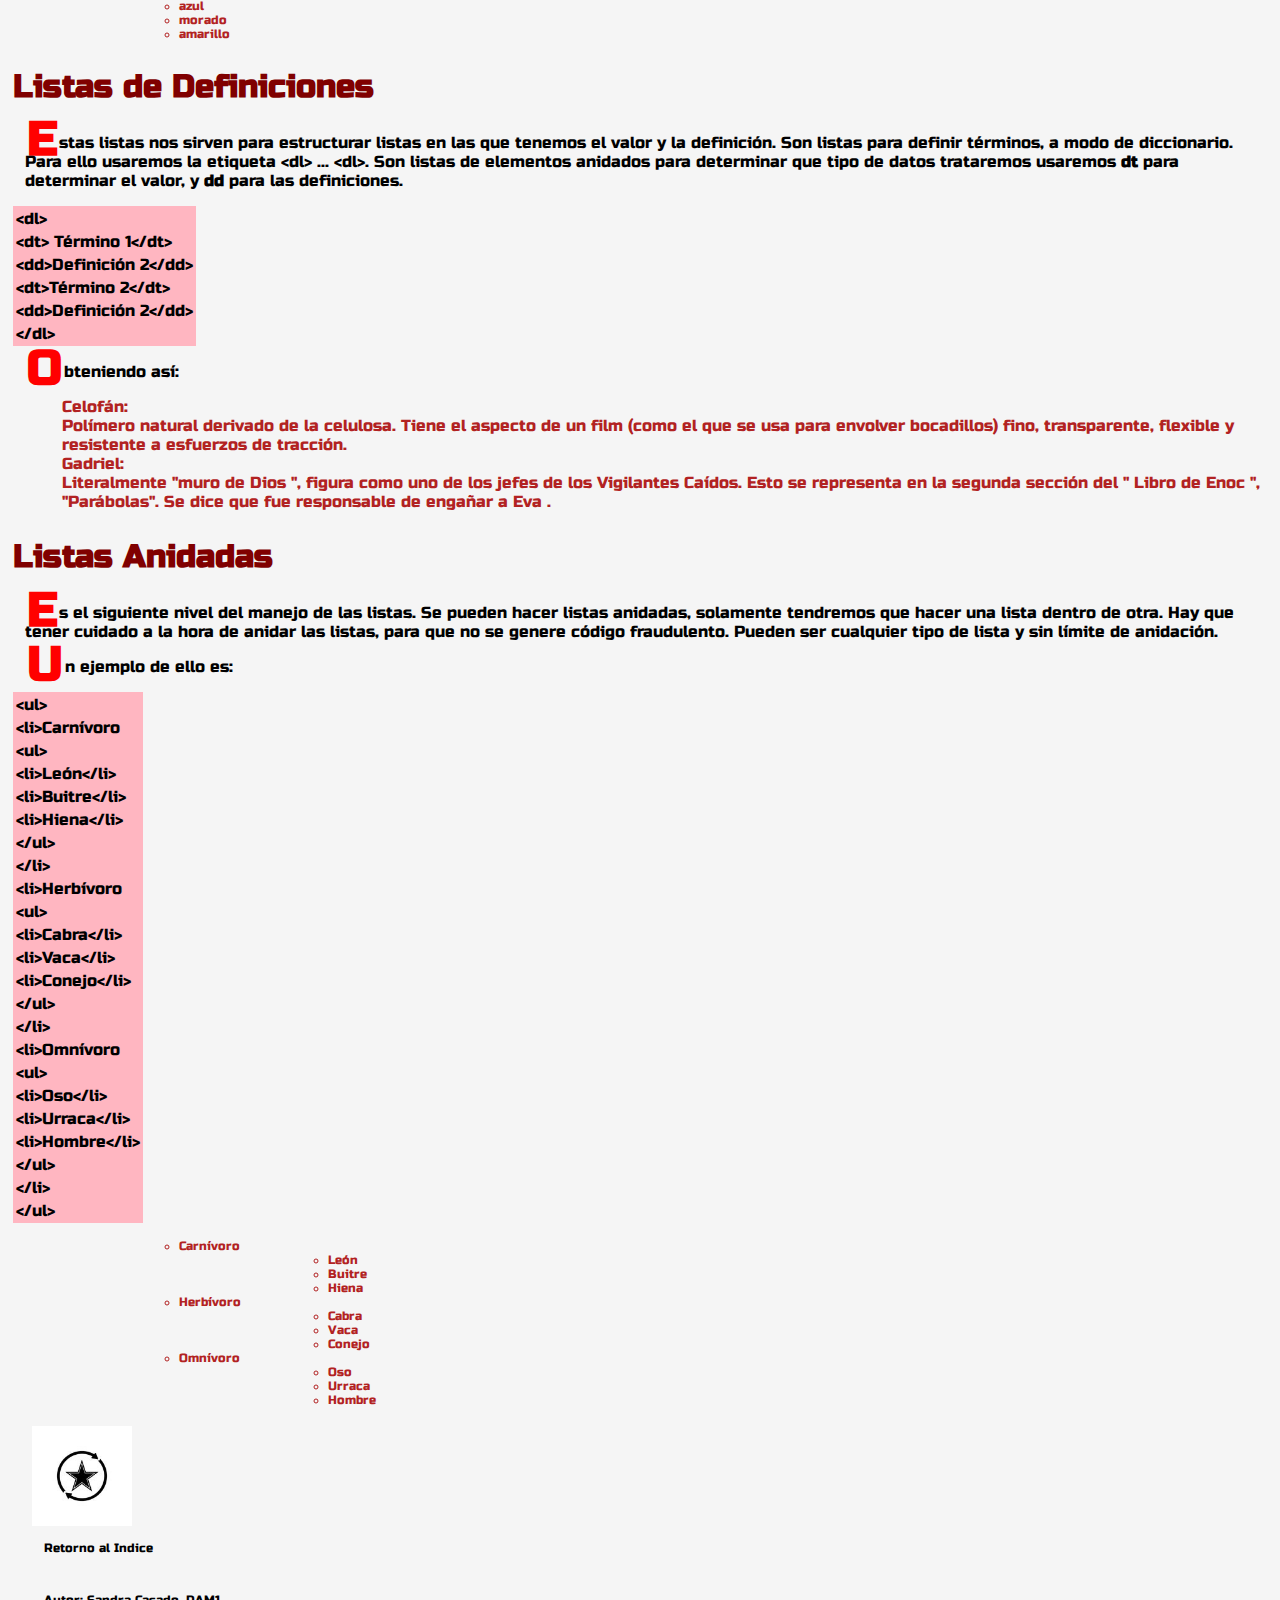
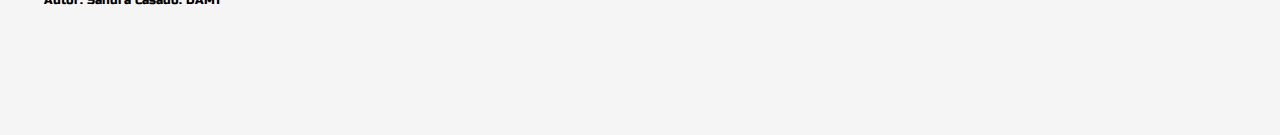
<file: listas.html>
<!doctype html>
<html>
    <head>
        <title>Listas</title>
        <meta charset="utf-8">
        <meta name="Author" content="Sandra">
        <link type="text/css" rel="stylesheet" href="estilos.css"> 
    </head>
    <body>
        <table border="3">
            <tbody>
                <tr>
                    <td><a href="usoGit.html">Consola GIT</a></td>
                    <td><a href="definicion HTML.html">Definicion</a></td>
                    <td><a href="sintaxis html.html">Sintaxix</a></td>
                    <td><a href="formatos_basicos.html">Formatos Basicos</a></td>
                    <td><a href="listas.html">Listas</a></td>
                    <td><a href="enlaces">Enlaces</a></td>
                    <td><a href="Imagenes.html">Imagenes</a></td>
                    <td><a href="tablas.html">Tablas</a></td>
                    <td><a href="formularios">Formularios</a></td>
    
                </tr>
            </tbody>
        </table>
        <h1>LISTAS HTML</h1>
        <div id="normal">
            <p>Nos permiten crear agrupaciones de elementos conformando una lista dentro de nuestra página. Seráa conveniente que fueran precedidos por un guión o de un número.</p>
            <p>Los tipos de lista que podemos encontrarnos son:</p>
        </div>
            <ol start="*">
                <li>ordenadas</li>
                <li>desordenadas</li>
                <li>de definiciones</li>
            </ol>
        <h2>Listas ordenadas:</h2>
        <div id="normal">
            <p>Son las que nos muestran los elementos de las Listas en un orden. La recomendación es hacer la lista alfanumérica. Estas listas van determinadas por: &lt;ol&gt; ... &lt;/ ol&gt;<br> cada uno de los elementos que nos encontraremos dentro de esta lista irán precedidos por las etiquetas: &lt;li&gt; ... &lt;li&gt;</p>
            <p>Un ejemplo de ello puede ser:</p>
        </div>
        <table>
            <tbody>
                <tr>
                    <td>&lt;ol start="1"&gt;</td>
                </tr>
                <tr>
                    <td>&lt;Evaristo&gt;</td>
                </tr>
                <tr>
                    <td>&lt;Marcos&gt;</td>
                </tr>
                <tr>
                    <td>&lt;Maria&gt;</td>
                </tr>
                <tr>
                    <td>&lt;Athenea&gt;</td>
                </tr>
                <tr>
                    <td>&lt;/ol&gt;</td>
                </tr>
            </tbody>
        </table>
        <div id="normal">
            <p>Quedando:</p>
        </div>
        <ol start="1">
            <li>Evaristo</li>
            <li>Marcos</li>
            <li>Maria</li>
            <li>Athenea</li>
        </ol>
        <div id="normal">
        <p>El atributo <b>start</b> nos inicializa la lista numérica por el número que le determinemos como valor del atributo. De la misma manera podemos inicilizar la lista determinando el tipo de lista que deseamos con el atributo <b>type</b>. Para que nuestras listas aparezcan ordenada en letras mayúscula usando type=A, ordenadas en letras minúsculas usando type=a, para listas decimales type=1, para listas ordenadas con números romanos en minúsculas type=i, y en números romanos en mayúsculas type=I.</p>
        <p>Ordenada en minúsculas</p>
        </div>
        <ol type="a">
            <li>Evaristo</li>
            <li>Marcos</li>
            <li>Maria</li>
            <li>Athenea</li>
        </ol>
        <div id="normal">
        <p>Ordenada en mayúsculas</p>
        </div>
        <ol type="A">
            <li>Evaristo</li>
            <li>Marcos</li>
            <li>Maria</li>
            <li>Athenea</li>
        </ol>
        <div id="normal">
        <p>Ordenada en números romanos en minúsculas</p>
        </div>
        <ol type="i">
            <li>Evaristo</li>
            <li>Marcos</li>
            <li>Maria</li>
            <li>Athenea</li>
        </ol>
        <div id="normal">
        <p>Ordenada en números romanos en mayúsculas</p>
        </div>
        <ol type="I">
            <li>Evaristo</li>
            <li>Marcos</li>
            <li>Maria</li>
            <li>Athenea</li>
        </ol>
        <div id="normal">
        <p>También podemos hacer que la ordenación este inversa usando el atributo <b>reserved</b>.Obteniendo:</p>
        </div>
        <ol reversed>
            <li>Evaristo</li>
            <li>Marcos</li>
            <li>Maria</li>
            <li>Athenea</li>
        </ol>
        <h2>Listas Desordenadas</h2>
        <div id="normal">
            <p>Estas listas nos sirven para mostrar elementos sin ningún tipo de orden, generalmente prevenidos por una viñeta que puede ser un punto, o cuadrado, o asteriscos...</p>
            <p>Para ellos usaremos las etiquetas &lt;ul&gt; ... &lt;/ul&gt;. Para los elementos que tendremos dentro de las listas desordenadas, &lt;li&gt; ... &lt;li&gt;</p>
        </div>
        <ul>
            <li>blanco</li>
            <li>azul</li>
            <li>morado</li>
            <li>amarillo</li>
        </ul>
        <h2>Listas de Definiciones</h2>
        <div id="normal">
            <p>Estas listas nos sirven para estructurar listas en las que tenemos el valor y la definición. Son listas para definir términos, a modo de diccionario. Para ello usaremos la etiqueta &lt;dl&gt; ... &lt;dl&gt;. Son listas de elementos anidados para determinar que tipo de datos trataremos usaremos <b>dt</b> para determinar el valor, y <b>dd</b> para las definiciones.</p>
            <table>
                <tbody>
                    <tr>
                        <td>&lt;dl&gt;</td>
                    </tr>
                    <tr>
                        <td>&lt;dt&gt; Término 1&lt;/dt&gt;</td>
                    </tr>
                    <tr>
                        <td>&lt;dd&gt;Definición 2&lt;/dd&gt;</td>
                    </tr>
                    <tr>
                        <td>&lt;dt&gt;Término 2&lt;/dt&gt;</td>
                    </tr>
                    <tr>
                        <td>&lt;dd&gt;Definición 2&lt;/dd&gt;</td>
                    </tr>
                    <tr>
                        <td>&lt;/dl&gt;</td>
                    </tr>
                </tbody>
            </table>
            <p>Obteniendo así:</p>
        </div>
        <dl>
            <dt>Celofán:</dt>
            <dd>Polímero natural derivado de la celulosa. Tiene el aspecto de un film (como el que se usa para envolver bocadillos) fino, transparente, flexible y resistente a esfuerzos de tracción.</dd>
            <dt>Gadriel:</dt>
            <dd>Literalmente "muro de Dios ", figura como uno de los jefes de los Vigilantes Caídos. Esto se representa en la segunda sección del " Libro de Enoc ", "Parábolas". Se dice que fue responsable de engañar a Eva .</dd>
        </dl> 
        <h2>Listas Anidadas</h2>
        <div id="normal">
            <p>Es el siguiente nivel del manejo de las listas. Se pueden hacer listas anidadas, solamente tendremos que hacer una lista dentro de otra. Hay que tener cuidado a la hora de anidar las listas, para que no se genere código fraudulento. Pueden ser cualquier tipo de lista y sin límite de anidación.</p>
            <p>Un ejemplo de ello es:</p>
            <table>
                <tbody>
                    <tr>
                        <td>&lt;ul&gt;</td>
                    </tr>
                    <tr>
                        <td>&lt;li&gt;Carnívoro</td>
                    </tr>
                    <tr>
                        <td>&lt;ul&gt;</td>
                    </tr>
                    <tr>
                        <td>&lt;li&gt;León&lt;/li&gt;</td>
                    </tr>
                    <tr>
                        <td>&lt;li&gt;Buitre&lt;/li&gt;</td>
                    </tr>
                    <tr>
                        <td>&lt;li&gt;Hiena&lt;/li&gt;</td>
                    </tr>
                    <tr>
                        <td>&lt;/ul&gt;</td>
                    </tr>
                    <tr>
                        <td>&lt;/li&gt;</td>
                    </tr>
                    <tr>
                        <td>&lt;li&gt;Herbívoro</td>
                    </tr>
                    <tr>
                        <td>&lt;ul&gt;</td>
                    </tr>
                    <tr>
                        <td>&lt;li&gt;Cabra&lt;/li&gt;</td>
                    </tr>
                    <tr>
                        <td>&lt;li&gt;Vaca&lt;/li&gt;</td>
                    </tr>
                    <tr>
                        <td>&lt;li&gt;Conejo&lt;/li&gt;</td>
                    </tr>
                    <tr>
                        <td>&lt;/ul&gt;</td>
                    </tr>
                    <tr>
                        <td>&lt;/li&gt;</td>
                    </tr>
                    <tr>
                        <td>&lt;li&gt;Omnívoro</td>
                    </tr>
                    <tr>
                        <td>&lt;ul&gt;</td>
                    </tr>
                    <tr>
                        <td>&lt;li&gt;Oso&lt;/li&gt;</td>
                    </tr>
                    <tr>
                        <td>&lt;li&gt;Urraca&lt;/li&gt;</td>
                    </tr>
                    <tr>
                        <td>&lt;li&gt;Hombre&lt;/li&gt;</td>
                    </tr>
                    <tr>
                        <td>&lt;/ul&gt;</td>
                    </tr>
                    <tr>
                        <td>&lt;/li&gt;</td>
                    </tr>
                    <tr>
                        <td>&lt;/ul&gt;</td>
                    </tr>
                </tbody>
            </table>
        </div> 
        <ul>
            <li>Carnívoro
                <ul>
                    <li>León</li>
                    <li>Buitre</li>
                    <li>Hiena</li>
                </ul>
            </li>
            <li>Herbívoro
                <ul>
                    <li>Cabra</li>
                    <li>Vaca</li>
                    <li>Conejo</li>
                </ul>
            </li>
            <li>Omnívoro
                <ul>
                    <li>Oso</li>
                    <li>Urraca</li>
                    <li>Hombre</li>
                </ul>
            </li>
          </ul>
          <footer>
            <img src="retorno.jpg"  width="100" height="100"alt="Retorno al Indice" usemap="#retorno">
        <map name="retorno">
            <area shape="circle" coords="50,50,50" href="index.html" alt="Retorno al Indice">
        </map>
        <p>Retorno al Indice</p>
        <br>
        <p>Autor: Sandra Casado. DAM1</p>
        </footer>      
    </body>
</html>
</file>
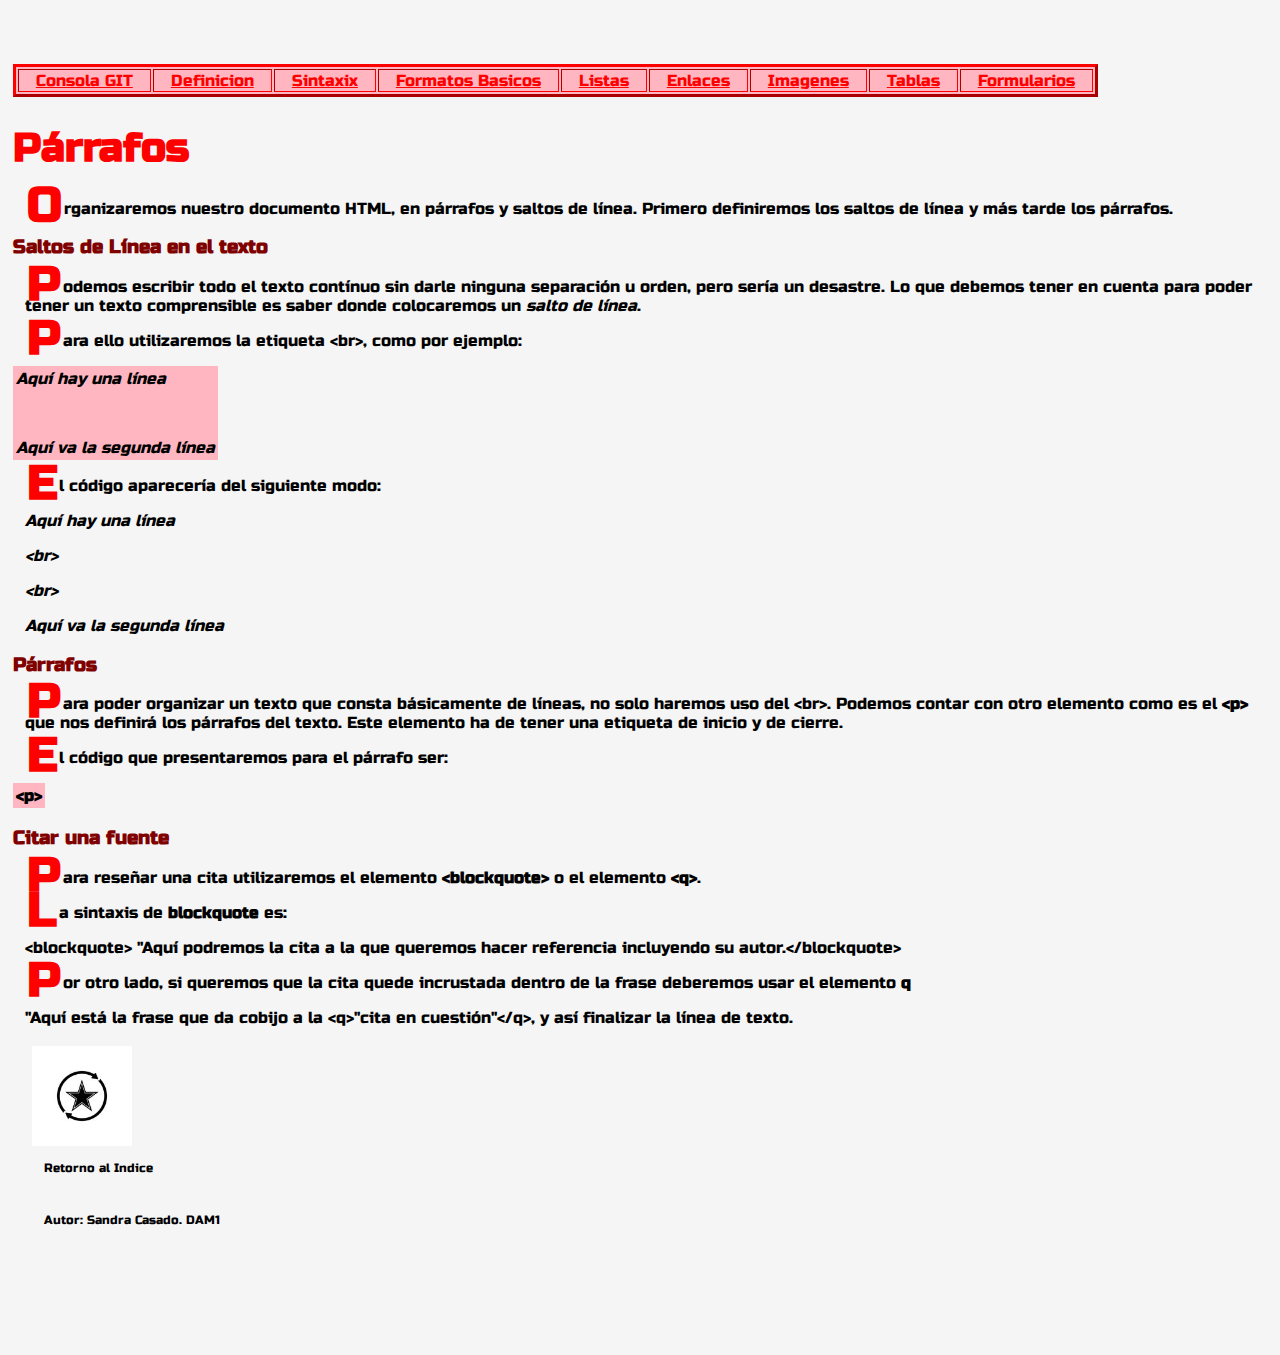
<file: parrafos.html>
<!doctype html>
<html>
    <head>
        <title>Parrafos</title>
        <meta charset="utf-8">
        <meta name="Author" content="Sandra">
        <link type="text/css" rel="stylesheet" href="estilos.css"> 
    </head>
    <body>
        <table border="3">
            <tbody>
                <tr>
                    <td><a href="usoGit.html">Consola GIT</a></td>
                    <td><a href="definicion HTML.html">Definicion</a></td>
                    <td><a href="sintaxis html.html">Sintaxix</a></td>
                    <td><a href="formatos_basicos.html">Formatos Basicos</a></td>
                    <td><a href="listas.html">Listas</a></td>
                    <td><a href="enlaces">Enlaces</a></td>
                    <td><a href="Imagenes.html">Imagenes</a></td>
                    <td><a href="tablas.html">Tablas</a></td>
                    <td><a href="formularios">Formularios</a></td>
    
                </tr>
            </tbody>
        </table>
        <h1>Párrafos</h1>
        <div id="normal">
            <p>Organizaremos nuestro documento HTML, en párrafos y saltos de línea. Primero definiremos los saltos de línea y más tarde los párrafos.</p>
        </div>
        <h3>Saltos de Línea en el texto</h3>
        <div id="normal">
            <p>Podemos escribir todo el texto contínuo sin darle ninguna separación u orden, pero sería un desastre. Lo que debemos tener en cuenta para poder tener un texto comprensible es saber donde colocaremos un <i>salto de línea</i>.</p>
            <p>Para ello utilizaremos la etiqueta &lt;br&gt;, como por ejemplo: </p>
            <table>
                <tbody>
                    <tr><td><i>Aquí hay una línea</i></td></tr>
                    <tr><td><br></td></tr>
                    <tr><td><br></td></tr>
                    <tr><td><i>Aquí va la segunda línea</i></td></tr>
                </tbody>
            </table>
            <p>El código aparecería del siguiente modo:</p>
        </div>   
            <p><i>Aquí hay una línea</i></p>
            <p><i>&lt;br&gt;</i></p> 
            <p><i>&lt;br&gt;</i></p>
            <p><i>Aquí va la segunda línea</i></p>                    
        <h3>Párrafos</h3>
        <div id="normal">
            <p>Para poder organizar un texto que consta básicamente de líneas, no solo haremos uso del &lt;br&gt;. Podemos contar con otro elemento como es el <b>&lt;p&gt;</b> que nos definirá los párrafos del texto. Este elemento ha de tener una etiqueta de inicio y de cierre.</p>
            <p>El código que presentaremos para el párrafo ser:</p>
            <table>
                <tbody>
                    <tr><td><b>&lt;p&gt;</b></td></tr>
                </tbody>
            </table>
        </div>
        <h3>Citar una fuente</h3>
        <div id="normal">
            <p>Para reseñar una cita utilizaremos el elemento <b>&lt;blockquote&gt;</b> o el elemento <b>&lt;q&gt;</b>.</p>
            <p>La sintaxis de <b>blockquote</b> es:</p>
        </div>
            <p>&lt;blockquote&gt; "Aquí podremos la cita a la que queremos hacer referencia incluyendo su autor.&lt;/blockquote&gt;</p>
            <div id="normal">    
            <p>Por otro lado, si queremos que la cita quede incrustada dentro de la frase deberemos usar el elemento <b>q</b></p>
        </div>
            <p>"Aquí está la frase que da cobijo a la &lt;q&gt;"cita en cuestión"&lt;/q&gt;, y así finalizar la línea de texto.</p>
        
        <footer>
            <img src="retorno.jpg"  width="100" height="100"alt="Retorno al Indice" usemap="#retorno">
        <map name="retorno">
            <area shape="circle" coords="50,50,50" href="index.html" alt="Retorno al Indice">
        </map>
        <p>Retorno al Indice</p>
        <br>
        <p>Autor: Sandra Casado. DAM1</p>
        </footer>      
    </body>
</html>
</file>
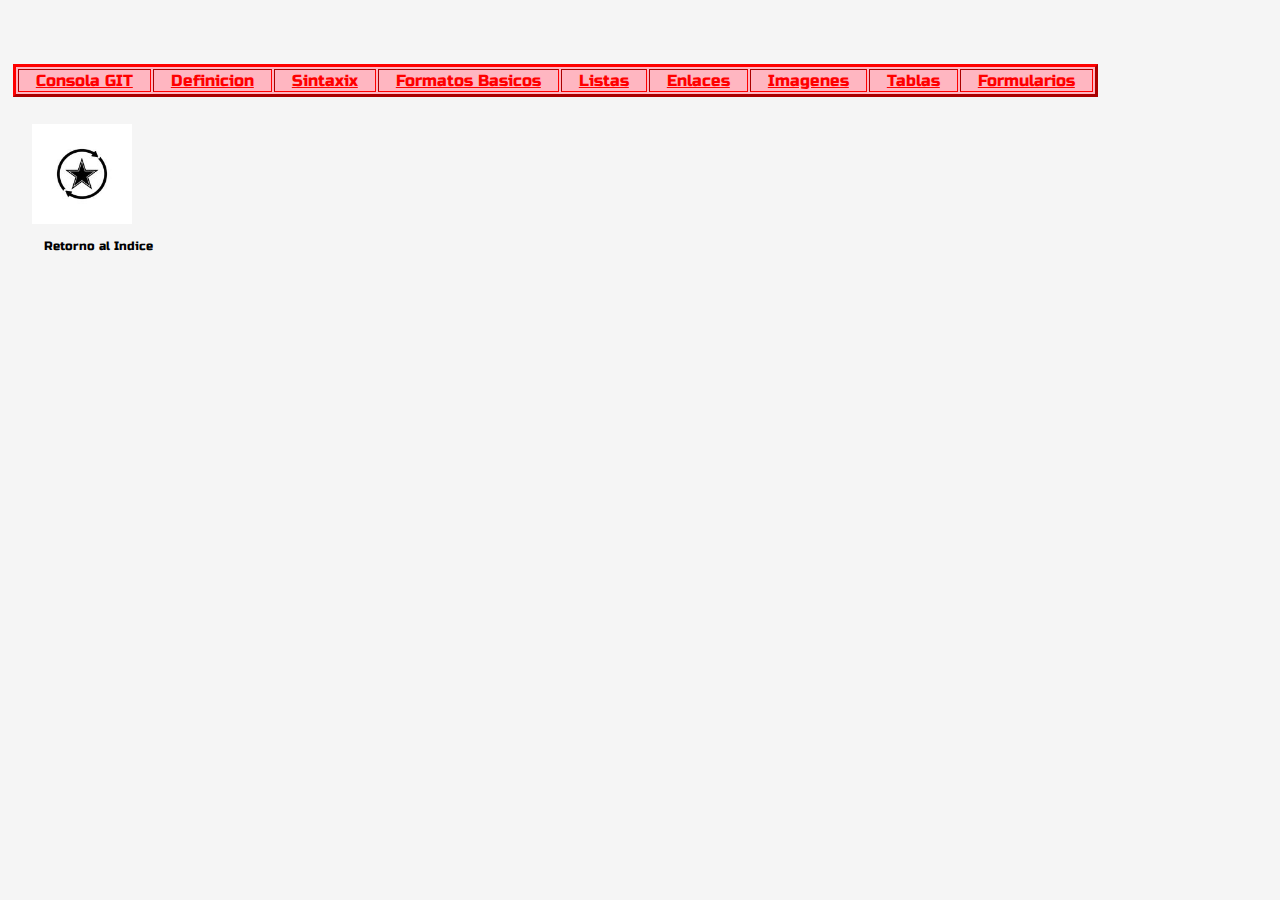
<file: planilla.html>
<!doctype html>
<html>
    <head>
        <title>Index</title>
        <meta charset="utf-8">
        <meta name="Author" content="Sandra">
        <link type="text/css" rel="stylesheet" href="estilos.css"> 
    </head>
    <body>
        <table border="3">
            <tbody>
                <tr>
                    <td><a href="usoGit.html">Consola GIT</a></td>
                    <td><a href="definicion HTML.html">Definicion</a></td>
                    <td><a href="sintaxis html.html">Sintaxix</a></td>
                    <td><a href="formatos_basicos.html">Formatos Basicos</a></td>
                    <td><a href="listas.html">Listas</a></td>
                    <td><a href="enlaces">Enlaces</a></td>
                    <td><a href="Imagenes.html">Imagenes</a></td>
                    <td><a href="tablas.html">Tablas</a></td>
                    <td><a href="formularios">Formularios</a></td>
    
                </tr>
            </tbody>
        </table>
        <h1></h1>
            <div id="normal">
                <p></p>
            </div>
        <footer>
            <img src="retorno.jpg"  width="100" height="100"alt="Retorno al Indice" usemap="#retorno">
        <map name="retorno">
            <area shape="circle" coords="50,50,50" href="index.html" alt="Retorno al Indice">
        </map>
        <p>Retorno al Indice</p>
        </footer>          
    </body>
</html>
</file>
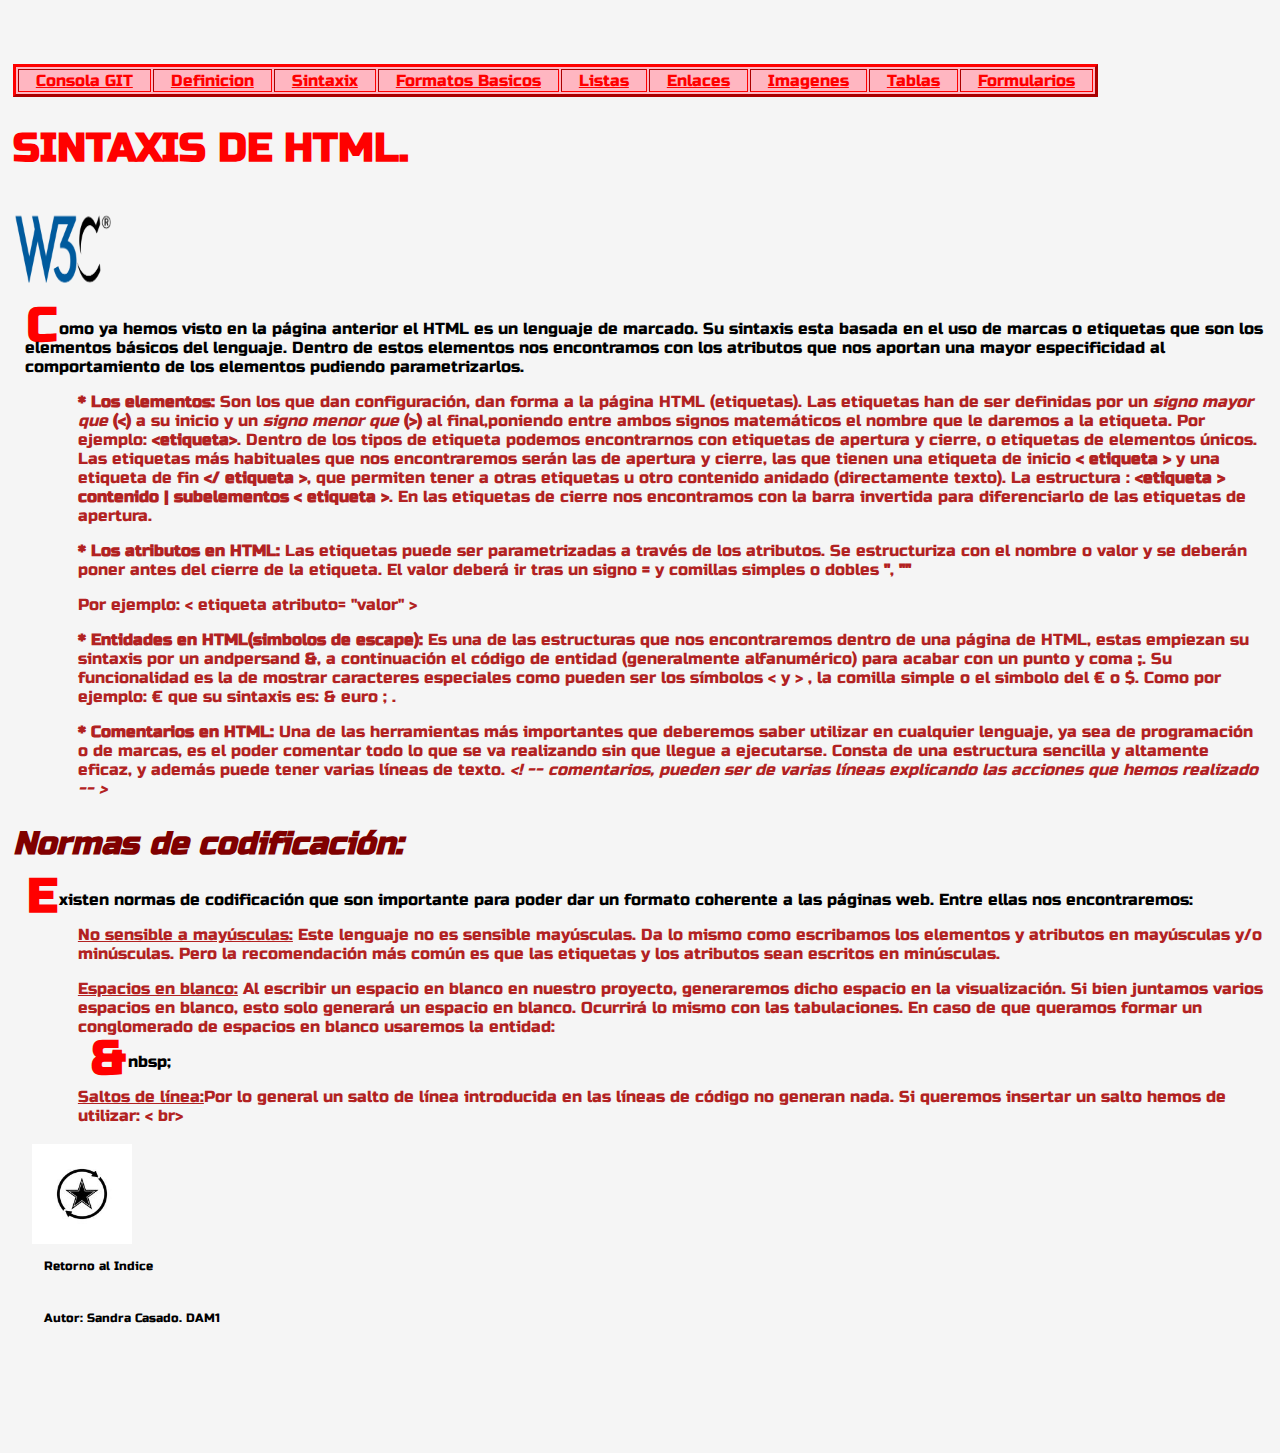
<file: sintaxis html.html>
<!doctype html>
<html>
    <head>
        <title>sintaxis de html.</title>
        <meta charset="utf-8">
        <meta name="Author" content="Sandra">
        <link type="text/css" rel="stylesheet" href="estilos.css"> 
    </head>
    <body>	<table border="3">
		<tbody>
			<tr>
                <td><a href="usoGit.html">Consola GIT</a></td>
				<td><a href="definicion HTML.html">Definicion</a></td>
				<td><a href="sintaxis html.html">Sintaxix</a></td>
				<td><a href="formatos_basicos.html">Formatos Basicos</a></td>
				<td><a href="listas.html">Listas</a></td>
				<td><a href="enlaces">Enlaces</a></td>
				<td><a href="Imagenes.html">Imagenes</a></td>
				<td><a href="tablas.html">Tablas</a></td>
				<td><a href="formularios">Formularios</a></td>

			</tr>
		</tbody>
	</table>
        <h1>SINTAXIS DE HTML.</h1>
        <nav>
            <img src="W3C.png"  width="100" height="100"alt="W3C" usemap="#W3C">
            <map name="W3C">
                <area shape="circle" coords="50,50,50" href="https://html.spec.whatwg.org/multipage/" alt="W3C">
            </map>
        </nav>
        <div id="normal">
           <p>Como ya hemos visto en la página anterior el HTML es un lenguaje de marcado. Su sintaxis esta basada en el uso de marcas o etiquetas que son los elementos básicos del lenguaje. Dentro de estos elementos nos encontramos con los atributos que nos aportan una mayor especificidad al comportamiento de los elementos pudiendo parametrizarlos.</p> 
           <ol><b>* Los elementos:</b> Son los que dan configuración, dan forma a la página HTML (etiquetas). Las etiquetas han de ser definidas por un <i>signo mayor que</i> <b>(&lt;)</b> a su inicio y un <i>signo menor que</i> <b>(&gt;)</b> al final,poniendo entre ambos signos matemáticos el nombre que le daremos a la etiqueta. Por ejemplo: <b>&lt;etiqueta&gt;</b>. Dentro de los tipos de etiqueta podemos encontrarnos con etiquetas de apertura y cierre, o etiquetas de elementos únicos. Las etiquetas más habituales que nos encontraremos serán las de apertura y cierre, las que tienen una etiqueta de inicio <b>&lt; etiqueta &gt;</b> y una etiqueta de fin <b>&lt;/ etiqueta &gt;</b>, que permiten tener a otras etiquetas u otro contenido anidado (directamente texto). La estructura : <b>&lt;etiqueta &gt; contenido | subelementos &lt; etiqueta &gt;</b>. En las etiquetas de cierre nos encontramos con la barra invertida para diferenciarlo de las etiquetas de apertura.</ol>
           <ol><b>* Los atributos en HTML:</b> Las etiquetas puede ser parametrizadas a través de los atributos. Se estructuriza  con el nombre o valor y se deberán poner antes del cierre de la etiqueta. El valor deberá ir tras un signo <b>=</b> y comillas simples o dobles <b>''</b>, <b>""</b></p> Por ejemplo: &lt; etiqueta atributo= "valor" &gt;</ol>
           <ol><b>* Entidades en HTML(simbolos de escape):</b> Es una de las estructuras que nos encontraremos dentro de una página de HTML, estas empiezan su sintaxis por un andpersand <b>&</b>, a continuación el código de entidad (generalmente alfanumérico) para acabar con un punto y coma <b>;</b>. Su funcionalidad es la de mostrar caracteres especiales como pueden ser los símbolos &lt; y &gt; , la comilla simple o el simbolo del € o $. Como por ejemplo: &euro; que su sintaxis es: & euro ; .</ol>
           <ol><b>* Comentarios en HTML:</b> Una de las herramientas más importantes que deberemos saber utilizar en cualquier lenguaje, ya sea de programación o de marcas, es el poder comentar todo lo que se va realizando sin que llegue a ejecutarse. Consta de una estructura sencilla y altamente eficaz, y además puede tener varias líneas de texto.<i> &lt;! -- comentarios, pueden ser de varias líneas explicando las acciones que hemos realizado -- &gt;</i></ol>
           </div>
           <h2><i>Normas de codificación:</i></h2> 
           <div id="normal">
           <p>Existen normas de codificación que son importante para poder dar un formato coherente a las páginas web. Entre ellas nos encontraremos:         
           <ol><u>No sensible a mayúsculas:</u> Este lenguaje no es sensible mayúsculas. Da lo mismo como escribamos los elementos y atributos en mayúsculas y/o minúsculas. Pero la recomendación más común es que las etiquetas y los atributos sean escritos en minúsculas.</ol>
           <ol><u>Espacios en blanco:</u> Al escribir un espacio en blanco en nuestro proyecto, generaremos dicho espacio en la visualización. Si bien juntamos varios espacios en blanco, esto solo generará un espacio en blanco. Ocurrirá lo mismo con las tabulaciones. En caso de que queramos formar un conglomerado de espacios en blanco usaremos la entidad:<p class="prettyprint prettyprinted" style><span class= "pun">&</span><span class="pln">nbsp</span><span class="pun">;</span></ol>
            <ol><u>Saltos de línea:</u>Por lo general un salto de línea introducida en las líneas de código no generan nada. Si queremos insertar un salto hemos de utilizar: &lt; br&gt;</ol>
            </div>
            <footer>
                <img src="retorno.jpg"  width="100" height="100"alt="Retorno al Indice" usemap="#retorno">
            <map name="retorno">
                <area shape="circle" coords="50,50,50" href="index.html" alt="Retorno al Indice">
            </map>
            <p>Retorno al Indice</p>
            <br>
        <p>Autor: Sandra Casado. DAM1</p>
            </footer>  
    </body>
</html>
</file>
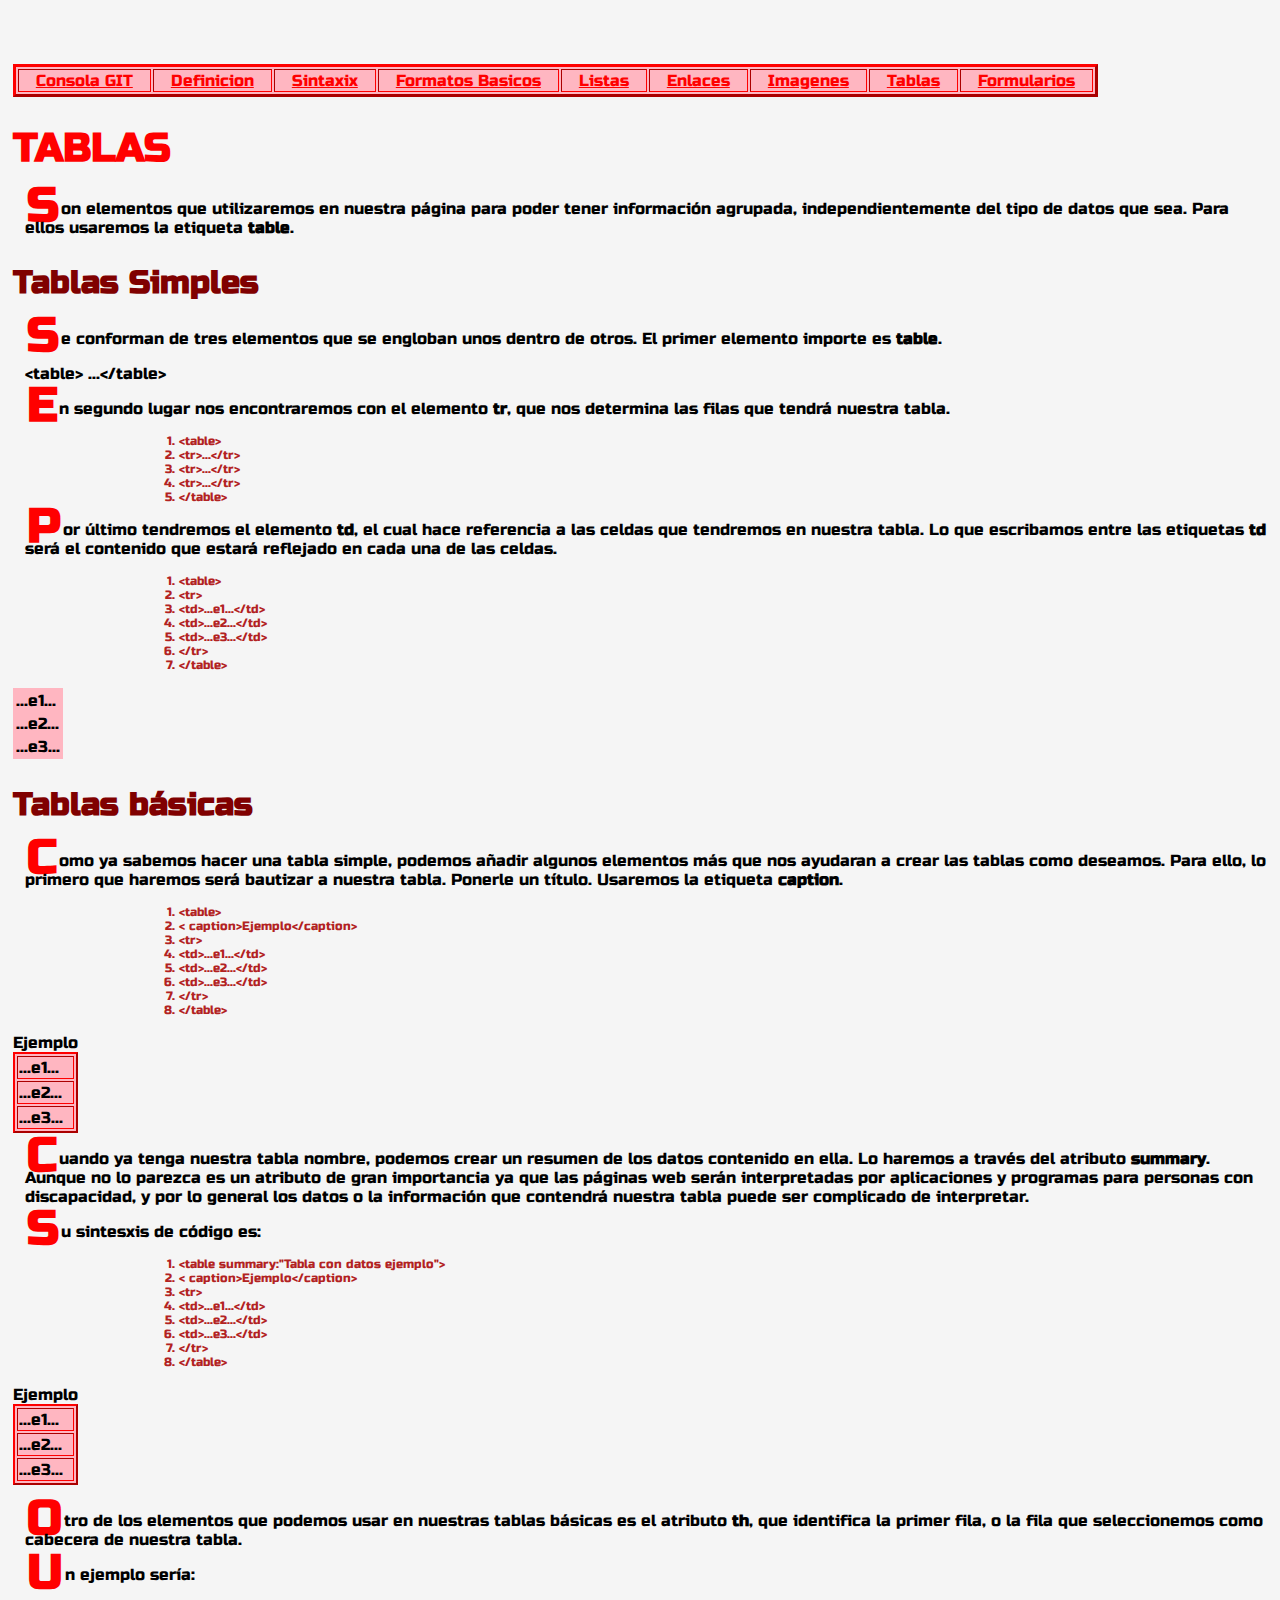
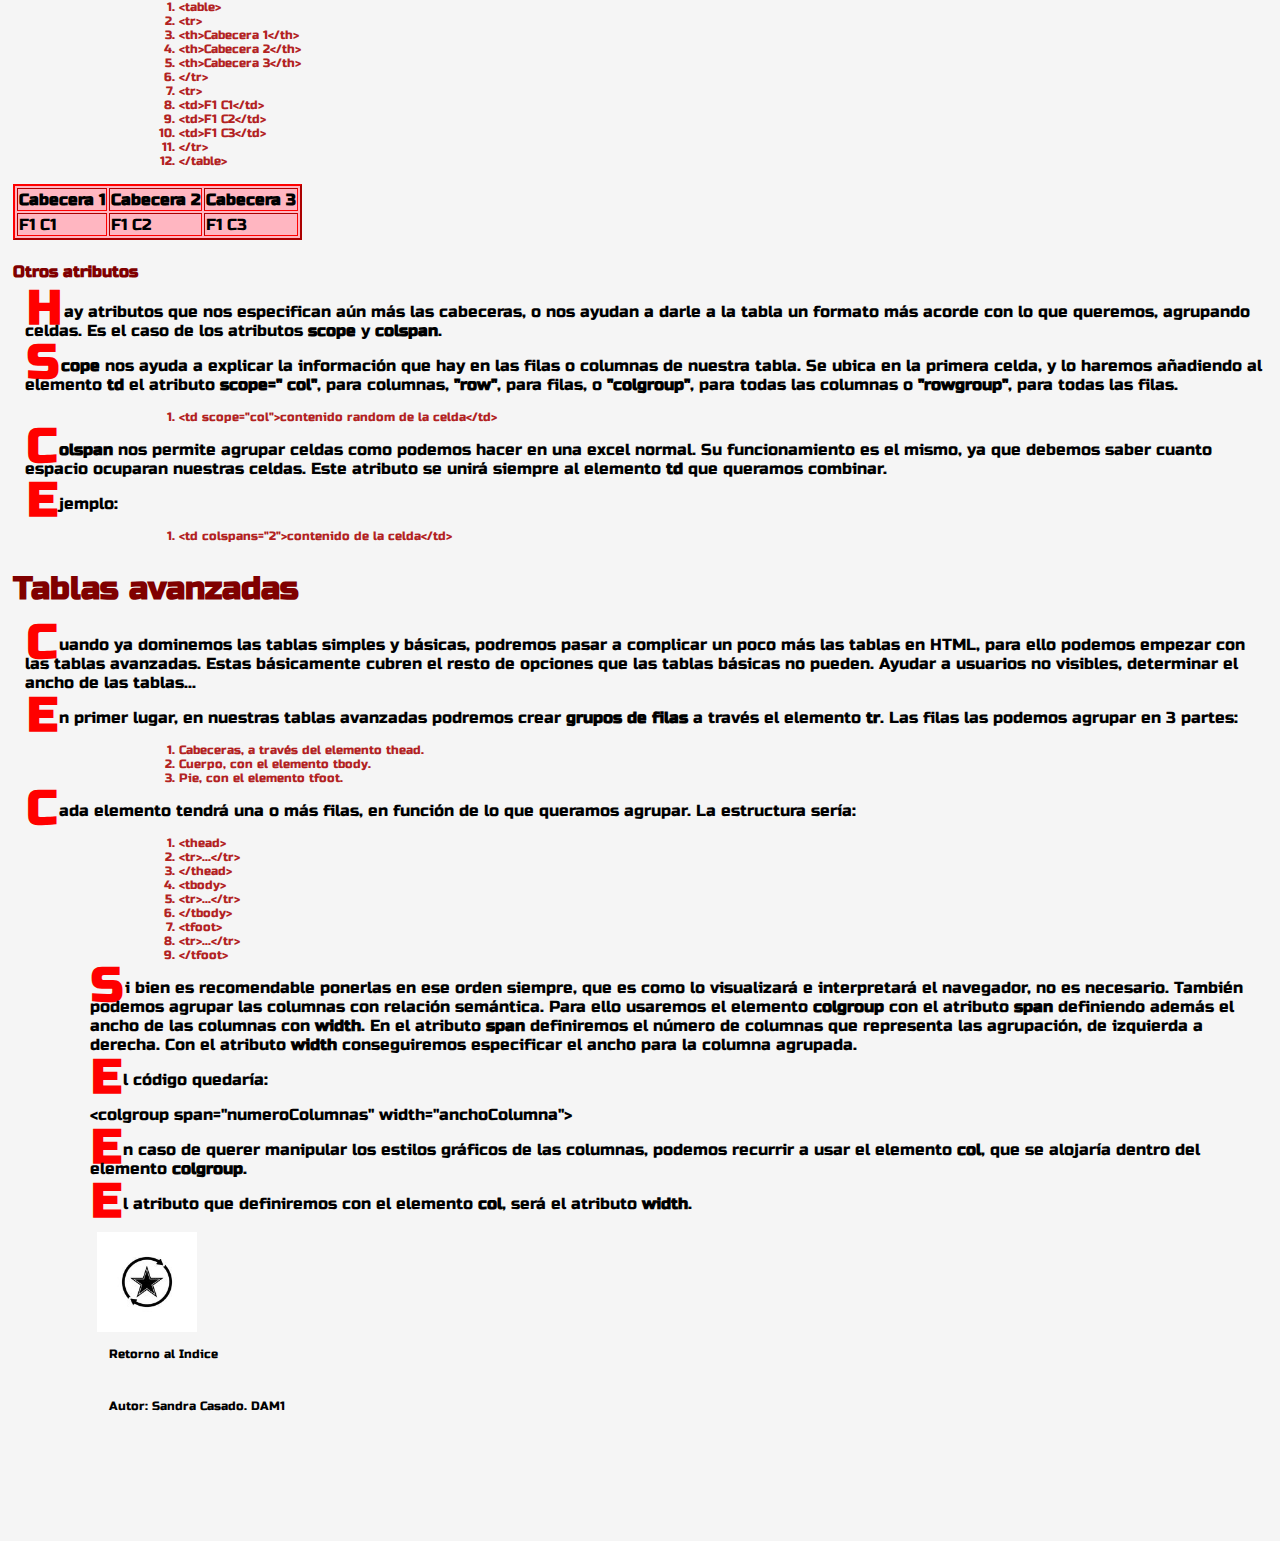
<file: tablas.html>
<!doctype html>
<html>
    <head>
        <title>tablas</title>
        <meta charset="utf-8">
        <meta name="Author" content="Sandra">
        <link type="text/css" rel="stylesheet" href="estilos.css"> 
    </head>
    <body>
        <table border="3">
            <tbody>
                <tr>
                    <td><a href="usoGit.html">Consola GIT</a></td>
                    <td><a href="definicion HTML.html">Definicion</a></td>
                    <td><a href="sintaxis html.html">Sintaxix</a></td>
                    <td><a href="formatos_basicos.html">Formatos Basicos</a></td>
                    <td><a href="listas.html">Listas</a></td>
                    <td><a href="enlaces">Enlaces</a></td>
                    <td><a href="Imagenes.html">Imagenes</a></td>
                    <td><a href="tablas.html">Tablas</a></td>
                    <td><a href="formularios">Formularios</a></td>
    
                </tr>
            </tbody>
        </table>
        <h1>TABLAS</h1>
            <div id="normal">
                <p>Son elementos que utilizaremos en nuestra página para poder tener información agrupada, independientemente del tipo de datos que sea. Para ellos usaremos la etiqueta <b>table</b>.</p>
            </div>
            <h2>Tablas Simples</h2>
            <div id="normal">
                <p>Se conforman de tres elementos que se engloban unos dentro de otros. El primer elemento importe es <b>table</b>.</p>
            </div>
            <p>&lt;table&gt; ...&lt;/table&gt;</p>
            <div id="normal">
                <p>En segundo lugar nos encontraremos con el elemento <b>tr</b>, que nos determina las filas que tendrá nuestra tabla.</p>
            </div>
            <ol>
                <li>&lt;table&gt;</li>
                <li>&lt;tr&gt;...&lt;/tr&gt;</li>
                <li>&lt;tr&gt;...&lt;/tr&gt;</li>
                <li>&lt;tr&gt;...&lt;/tr&gt;</li>
                <li>&lt;/table&gt;</li>
            </ol>
            <div id="normal">
                <p>Por último tendremos el elemento <b>td</b>, el cual hace referencia a las celdas que tendremos en nuestra tabla. Lo que escribamos entre las etiquetas <b>td</b> será el contenido que estará reflejado en cada una de las celdas.</p>
            </div>
            <ol>
                <li>&lt;table&gt;</li>
                <li>&lt;tr&gt;</li>
                <li>&lt;td&gt;...e1...&lt;/td&gt;</li>
                <li>&lt;td&gt;...e2...&lt;/td&gt;</li>
                <li>&lt;td&gt;...e3...&lt;/td&gt;</li>
                <li>&lt;/tr&gt;</li>
                <li>&lt;/table&gt;</li>
            </ol>
            <table>
                <tr>
                    <td>...e1...</td>
                </tr>
                <tr>
                    <td>...e2...</td>
                </tr>
                <tr>
                    <td>...e3...</td>
                </tr>
            </table>
            <h2>Tablas básicas</h2>
            <div id="normal">
                <p>Como ya sabemos hacer una tabla simple, podemos añadir algunos elementos más que nos ayudaran a crear las tablas como deseamos. Para ello, lo primero que haremos será bautizar a nuestra tabla. Ponerle un título. Usaremos la etiqueta <b>caption</b>.</p>
            </div>
            <ol>
                <li>&lt;table&gt;</li>
                <li>&lt; caption&gt;Ejemplo&lt;/caption&gt;</li>
                <li>&lt;tr&gt;</li>
                <li>&lt;td&gt;...e1...&lt;/td&gt;</li>
                <li>&lt;td&gt;...e2...&lt;/td&gt;</li>
                <li>&lt;td&gt;...e3...&lt;/td&gt;</li>
                <li>&lt;/tr&gt;</li>
                <li>&lt;/table&gt;</li>
            </ol>
            <table border="2">
                <caption>Ejemplo</caption>
                <tr>
                    <td>...e1...</td>
                </tr>
                <tr>
                    <td>...e2...</td>
                </tr>
                <tr>
                    <td>...e3...</td>
                </tr>
            </table>
            <div id="normal">
                <p>Cuando ya tenga nuestra tabla nombre, podemos crear un resumen de los datos contenido en ella. Lo haremos a través del atributo <b>summary</b>. Aunque no lo parezca es un atributo de gran importancia ya que las páginas web serán interpretadas por aplicaciones y programas para personas con discapacidad, y por lo general los datos o la información que contendrá nuestra tabla puede ser complicado de interpretar.</p>
                <p>Su sintesxis de código es:</p>
            </div>
            <ol>
                <li>&lt;table summary:"Tabla con datos ejemplo"&gt;</li>
                <li>&lt; caption&gt;Ejemplo&lt;/caption&gt;</li>
                <li>&lt;tr&gt;</li>
                <li>&lt;td&gt;...e1...&lt;/td&gt;</li>
                <li>&lt;td&gt;...e2...&lt;/td&gt;</li>
                <li>&lt;td&gt;...e3...&lt;/td&gt;</li>
                <li>&lt;/tr&gt;</li>
                <li>&lt;/table&gt;</li>
            </ol>
            <table summary="Tabla con datos ejemplo" border="2">
                <caption>Ejemplo</caption>
                <tr>
                    <td>...e1...</td>
                </tr>
                <tr>
                    <td>...e2...</td>
                </tr>
                <tr>
                    <td>...e3...</td>
                </tr>               
            </table>
            <h2></h2>
            <div id="normal">
                <p>Otro de los elementos que podemos usar en nuestras tablas básicas es el atributo <b>th</b>, que identifica la primer fila, o la fila que seleccionemos como cabecera de nuestra tabla.</p>
                <p>Un ejemplo sería:</p>
            </div>
            <ol>
                <li>&lt;table&gt;</li>
                <li>&lt;tr&gt;</li>
                <li>&lt;th&gt;Cabecera 1&lt;/th&gt;</li>
                <li>&lt;th&gt;Cabecera 2&lt;/th&gt;</li>
                <li>&lt;th&gt;Cabecera 3&lt;/th&gt;</li>
                <li>&lt;/tr&gt;</li>
                <li>&lt;tr&gt;</li>
                <li>&lt;td&gt;F1 C1&lt;/td&gt;</li>
                <li>&lt;td&gt;F1 C2&lt;/td&gt;</li>
                <li>&lt;td&gt;F1 C3&lt;/td&gt;</li>
                <li>&lt;/tr&gt;</li>
                <li>&lt;/table&gt;</li>
            </ol>
            <table border="2">
                <tr>
                  <th>Cabecera 1</th>
                  <th>Cabecera 2</th>
                  <th>Cabecera 3</th>
                </tr>
                <tr>
                  <td>F1 C1</td>
                  <td>F1 C2</td>
                  <td>F1 C3</td>
                </tr>
              </table>
              <h4>Otros atributos</h4>
              <div id="normal">
                <p>Hay atributos que nos especifican aún más las cabeceras, o nos ayudan a darle a la tabla un formato más acorde con lo que queremos, agrupando celdas. Es el caso de los atributos <b>scope</b> y <b>colspan</b>.</p>
                <p><b>Scope</b> nos ayuda a explicar la información que hay en las filas o columnas de nuestra tabla. Se ubica en la primera celda, y lo haremos añadiendo al elemento <b>td</b> el atributo <b>scope=" col"</b>, para columnas, <b>"row"</b>, para filas, o <b>"colgroup"</b>, para todas las columnas o <b>"rowgroup"</b>, para todas las filas.</p>
            </div>
            <ol>
                <li>&lt;td scope="col"&gt;contenido random de la celda&lt;/td&gt;</li>
            </ol>
            <div id="normal">
                <p><b>Colspan</b> nos permite agrupar celdas como podemos hacer en una excel normal. Su funcionamiento es el mismo, ya que debemos saber cuanto espacio ocuparan nuestras celdas. Este atributo se unirá siempre al elemento <b>td</b> que queramos combinar.</p>
                <p>Ejemplo:</p>
            </div>
            <ol>
                <li>&lt;td colspans="2"&gt;contenido de la celda&lt;/td&gt;</li>
            </ol>
            <h2>Tablas avanzadas</h2>
       <div id="normal">
        <p>Cuando ya dominemos las tablas simples y básicas, podremos pasar a complicar un poco más las tablas en HTML, para ello podemos empezar con las tablas avanzadas. Estas básicamente cubren el resto de opciones que las tablas básicas no pueden. Ayudar a usuarios no visibles, determinar el ancho de las tablas...</p>
       <p>En primer lugar, en nuestras tablas avanzadas podremos crear <b>grupos de filas</b> a través el elemento <b>tr</b>. Las filas las podemos agrupar en 3 partes:</p>
       </div>
        <ol>
         <li>Cabeceras, a través del elemento thead.</li>
         <li>Cuerpo, con el elemento tbody.</li>
         <li>Pie, con el elemento tfoot.</li>
       </ol>
     <div id="normal">  
     <p>Cada elemento tendrá una o más filas, en función de lo que queramos agrupar. La estructura sería:</p>
     </div>  
          <ol>
          <li>&lt;thead&gt;</li>
          <li>&lt;tr&gt;...&lt;/tr&gt;</li>
          <li>&lt;/thead&gt;</li>
          <li>&lt;tbody&gt;</li>
          <li>&lt;tr&gt;...&lt;/tr&gt;</li>
          <li>&lt;/tbody&gt;</li>
          <li>&lt;tfoot&gt;</li>
          <li>&lt;tr&gt;...&lt;/tr&gt;</li>
          <li>&lt;/tfoot&gt;</li>
    <div id="normal">
        <p>Si bien es recomendable ponerlas en ese orden siempre, que es como lo visualizará e interpretará el navegador, no es necesario. También podemos agrupar las columnas con relación semántica. Para ello usaremos el elemento <b>colgroup</b> con el atributo <b>span</b> definiendo además el ancho de las columnas con <b>width</b>. En el atributo <b>span</b> definiremos el número de columnas que representa las agrupación, de izquierda a derecha. Con el atributo <b>width</b> conseguiremos especificar el ancho para la columna agrupada.</p>
        <p>El código quedaría:</p>
    </div>
        <p> &lt;colgroup span="numeroColumnas" width="anchoColumna"&gt;</p>
    <div id="normal">
        <p>En caso de querer manipular los estilos gráficos de las columnas, podemos recurrir a usar el elemento <b>col</b>, que se alojaría dentro del elemento <b>colgroup</b>.</p>
        <p>el atributo que definiremos con el elemento <b>col</b>, será el atributo <b>width</b>. </p>
    </div>
        <footer>
            <img src="retorno.jpg"  width="100" height="100"alt="Retorno al Indice" usemap="#retorno">
        <map name="retorno">
            <area shape="circle" coords="50,50,50" href="index.html" alt="Retorno al Indice">
        </map>
        <p>Retorno al Indice</p>
        <br>
        <p>Autor: Sandra Casado. DAM1</p>
        </footer>          
    </body>
</html>
</file>
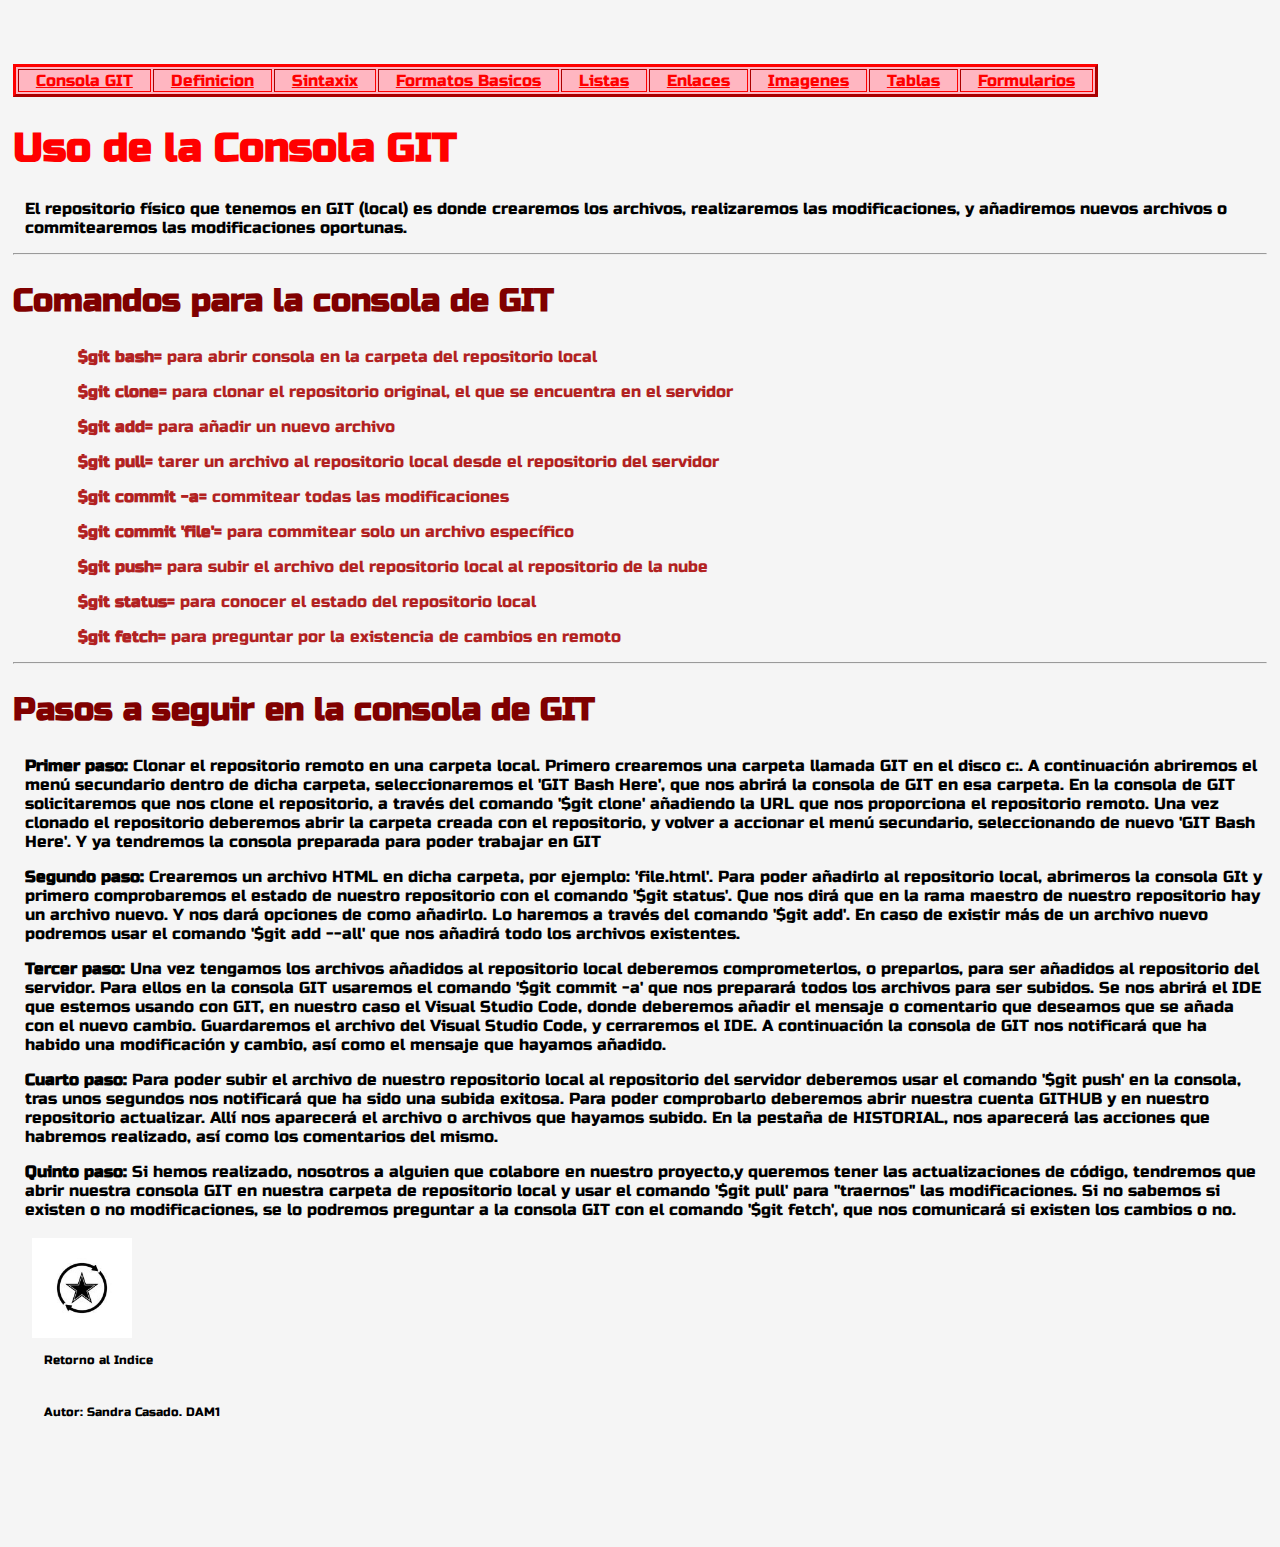
<file: usoGIT.html>
<!doctype html>
<html lang="es">
<head>
	<title>Uso de la consola del GIT</title>
	<meta charset="utf-8">
	<meta name="Author" content="Sandra">
	<link type="text/css" rel="stylesheet" href="estilos.css"> <!-- esta sentencia es la que referencia al estilo del .css-->
	</head>
<body>
	<table border="3">
		<tbody>
			<tr>
				<td><a href="usoGit.html">Consola GIT</a></td>
				<td><a href="definicion HTML.html">Definicion</a></td>
				<td><a href="sintaxis html.html">Sintaxix</a></td>
				<td><a href="formatos_basicos.html">Formatos Basicos</a></td>
				<td><a href="listas.html">Listas</a></td>
				<td><a href="enlaces">Enlaces</a></td>
				<td><a href="Imagenes.html">Imagenes</a></td>
				<td><a href="tablas.html">Tablas</a></td>
				<td><a href="formularios">Formularios</a></td>
			</tr>
		</tbody>
	</table>
	<h1> Uso de la Consola GIT</h1>
	<p>El repositorio físico que tenemos en GIT (local) es donde crearemos los archivos, realizaremos las modificaciones, y añadiremos nuevos archivos o commitearemos las modificaciones oportunas.</p>
<hr>
	<h2>Comandos para la consola de GIT</h2>
			<ol><b>$git bash=</b> para abrir consola en la carpeta del repositorio local</ol>
			<ol><b>$git clone=</b> para clonar el repositorio original, el que se encuentra en el servidor</ol>
			<ol><b>$git add=</b> para añadir un nuevo archivo</ol>
			<ol><b>$git pull= </b> tarer un archivo al repositorio local desde el repositorio del servidor</ol>
			<ol><b>$git commit -a=</b> commitear todas las modificaciones</ol>
			<ol><b>$git commit 'file'=</b> para commitear solo un archivo específico</ol>
			<ol><b>$git push=</b> para subir el archivo del repositorio local al repositorio de la nube</ol>
			<ol><b>$git status=</b> para conocer el estado del repositorio local</ol>
			<ol><b>$git fetch=</b> para preguntar por la existencia de cambios en remoto</ol>
<hr>	
	<h2>Pasos a seguir en la consola de GIT</h2>	
		<p><b>Primer paso: </b>Clonar el repositorio remoto en una carpeta local. Primero crearemos una carpeta llamada GIT en el disco c:. A continuación abriremos el menú secundario dentro de dicha carpeta, seleccionaremos el 'GIT Bash Here', que nos abrirá la consola de GIT en esa carpeta. En la consola de GIT solicitaremos que nos clone el repositorio, a través del comando '$git clone' añadiendo la URL que nos proporciona el repositorio remoto. Una vez clonado el repositorio deberemos abrir la carpeta creada con el repositorio, y volver a accionar el menú secundario, seleccionando de nuevo 'GIT Bash Here'. Y ya tendremos la consola preparada para poder trabajar en GIT</p>
		<p><b>Segundo paso: </b> Crearemos un archivo HTML en dicha carpeta, por ejemplo: 'file.html'. Para poder añadirlo al repositorio local, abrimeros la consola GIt y primero comprobaremos el estado de nuestro repositorio con el comando '$git status'. Que nos dirá que en la rama maestro de nuestro repositorio hay un archivo nuevo. Y nos dará opciones de como añadirlo. Lo haremos a través del comando '$git add'. En caso de existir más de un archivo nuevo podremos usar el comando '$git add --all' que nos añadirá todo los archivos existentes.</p>
		<p><b>Tercer paso: </b>Una vez tengamos los archivos añadidos al repositorio local deberemos comprometerlos, o preparlos, para ser añadidos al repositorio del servidor. Para ellos en la consola GIT usaremos el comando '$git commit -a' que nos preparará todos los archivos para ser subidos. Se nos abrirá el IDE que estemos usando con GIT, en nuestro caso el Visual Studio Code, donde deberemos añadir el mensaje o comentario que deseamos que se añada con el nuevo cambio. Guardaremos el archivo del Visual Studio Code, y cerraremos el IDE. A continuación la consola de GIT nos notificará que ha habido una modificación y cambio, así como el mensaje que hayamos añadido.</p>
		<p><b>Cuarto paso: </b>Para poder subir el archivo de nuestro repositorio local al repositorio del servidor deberemos usar el comando '$git push' en la consola, tras unos segundos nos notificará que ha sido una subida exitosa. Para poder comprobarlo deberemos abrir nuestra cuenta GITHUB y en nuestro repositorio actualizar. Allí nos aparecerá el archivo o archivos que hayamos subido. En la pestaña de HISTORIAL, nos aparecerá las acciones que habremos realizado, así como los comentarios del mismo.</p>
		<p><b>Quinto paso: </b>Si hemos realizado, nosotros a alguien que colabore en nuestro proyecto,y queremos tener las actualizaciones de código, tendremos que abrir nuestra consola GIT en nuestra carpeta de repositorio local y usar el comando '$git pull' para "traernos" las modificaciones. Si no sabemos si existen o no modificaciones, se lo podremos preguntar a la consola GIT con el comando '$git fetch', que nos comunicará si existen los cambios o no.</ol>
		<br>
		
	<footer>
		<img src="retorno.jpg"  width="100" height="100"alt="Retorno al Indice" usemap="#retorno">
		<map name="retorno">
		<area shape="circle" coords="50,50,50" href="index.html" alt="Retorno al Indice">
	</map>
	<p>Retorno al Indice</p>
	<br>
        <p>Autor: Sandra Casado. DAM1</p>
	</footer>  
</body>
</html>
</file>
<file: estilos.css>
@font-face
{ 
    font-family: Russo One;src:url(russo-one-v8-latin-regular.woff);
}  
  
body
{
    color:black;
    background-color: whitesmoke;
    margin-top: 5%;
    margin-right: 1%;
    margin-bottom: 10%;
    margin-left: 1%;
    font-family:'Russo One', sans-serif;
}
header
{
    color:red;
    font-size: 4.5rem;
    margin-top: auto;
    margin-left: 25%;
    margin-right: 25%;
    margin-bottom: auto;
}
h1
{
    color:red;
    font-size: 2.5rem ;
}
h2
{
    color:maroon;
    font-size: 2rem ;
}
h3
{
    color:maroon;
    
}
h4
{
    color:maroon;
    
}
h5
{
 color: maroon;

}
h6
{
    color: maroon;
}
section 
{
    color:maroon;
    font-size: 2rem ;  
}
table
{
    border-color:red;
    color:black;
    background-color: lightpink;
}
ol
{
    color: firebrick;
    font-size: 1rem;
    margin-left: 2%;
}
ul 
{
    color: firebrick;
    font-size: 1rem;
    margin-left: 2%;
    list-style-type: circle;
}
li
{
    color:firebrick;
    font-size: 0.75rem;
    margin-left: 8.5%;
}
dl
{
    color:firebrick;
    font-size: 1rem;
    margin-left: 2%;
       
}
dt
{
    color:firebrick;
    font-size: 1rem;
    margin-left: 2%;
  
}
dd
{
    color:firebrick;
    font-size: 1rem;
    margin-left: 2%;
    
}
#normal p:first-letter
{
    text-transform: uppercase;
    font-size: 3rem;
    font-weight: bold;
    line-height: 0.7rem;
    float: left;
    margin: 0.1rem;
    color:red;
}
.fondo
{
    background-image: image("manual.png");
}
.ejemplo
{
    color:black;
    background-color: cornsilk;
    font-size: 1.15rem;
}
pre
{
    color:darkred;
    font-size: 1.25rem;
}
section
{
    color:black;
    font-size: 1.35rem;
}
p
{
    color:black;
    margin-left: 1%;
}
a
{
    color:red;
    margin:1rem;
}
footer
{
    color:red;
    font-size:0.75rem;
    margin: 1.2rem;
}
</file>
